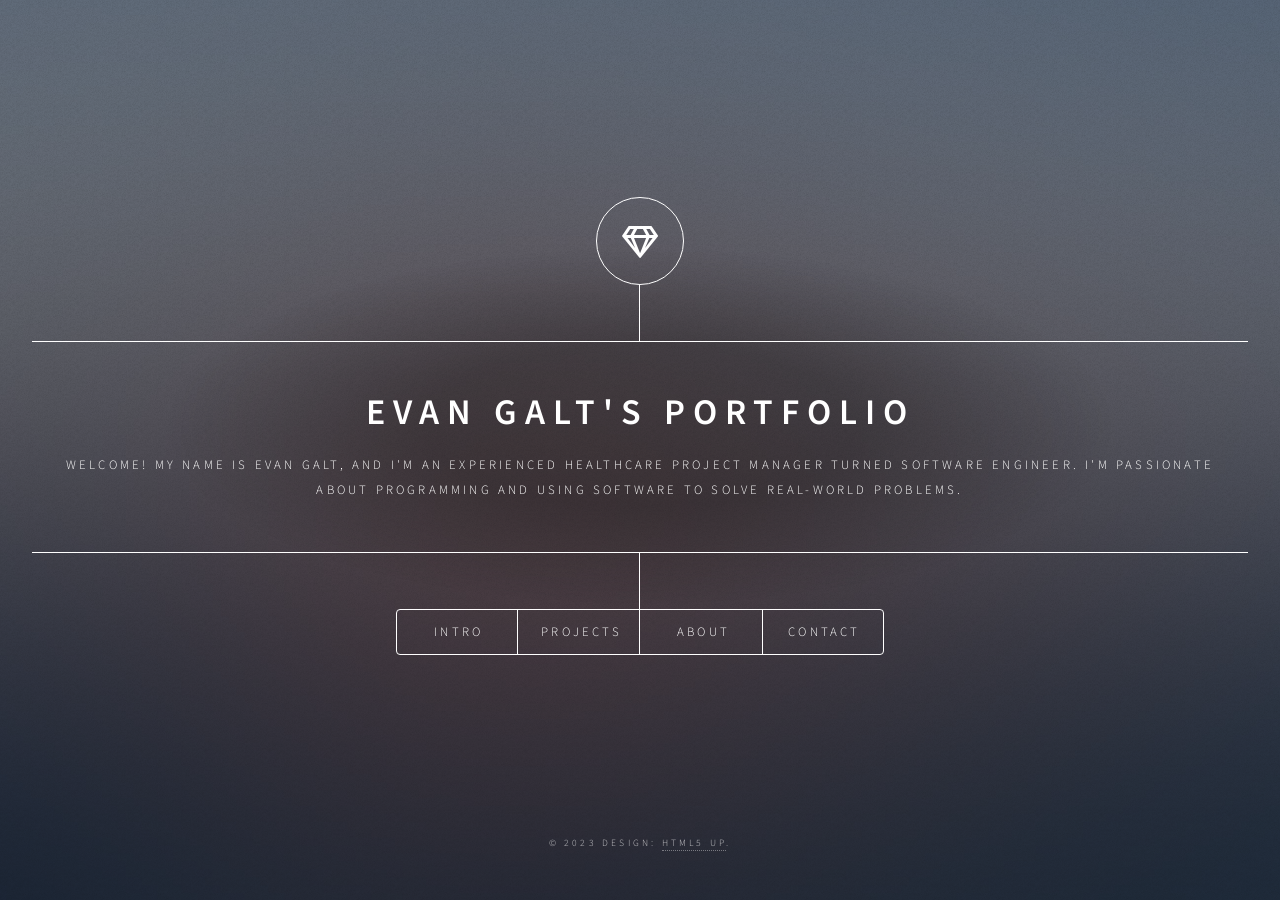
<file: index.html>
<!DOCTYPE HTML>
<!--
	Dimension by HTML5 UP
	html5up.net | @ajlkn
	Free for personal and commercial use under the CCA 3.0 license (html5up.net/license)
-->
<html>
	<head>
		<title>Evan Galt's Portfolio</title>
		<meta charset="utf-8" />
		<meta name="viewport" content="width=device-width, initial-scale=1, user-scalable=no" />
		<link rel="stylesheet" href="assets/css/main.css" />
		<noscript><link rel="stylesheet" href="assets/css/noscript.css" /></noscript>
	</head>
	<body class="is-preload">

		<!-- Wrapper -->
			<div id="wrapper">

				<!-- Header -->
					<header id="header">
						<div class="logo">
							<span class="icon fa-gem"></span>
						</div>
						<div class="content">
							<div class="inner">
								<h1>Evan Galt's Portfolio</h1>
								<p>Welcome! My name is Evan Galt, and I'm an experienced healthcare project manager turned software engineer.  I'm passionate about programming and using software to solve real-world problems.</p>
							</div>
						</div>
						<nav>
							<ul>
								<li><a href="#intro">Intro</a></li>
								<li><a href="#projects">Projects</a></li>
								<li><a href="#about">About</a></li>
								<li><a href="#contact">Contact</a></li>
								<!--<li><a href="#elements">Elements</a></li>-->
							</ul>
						</nav>
					</header>

				<!-- Main -->
					<div id="main">

						<!-- Intro -->
							<article id="intro">
								<h2 class="major">Intro</h2>
								<span class="image main"><img src="images/pic01.jpg" alt="" /></span>
								<p>Aenean ornare velit lacus, ac varius enim ullamcorper eu. Proin aliquam facilisis ante interdum congue. Integer mollis, nisl amet convallis, porttitor magna ullamcorper, amet egestas mauris. Ut magna finibus nisi nec lacinia. Nam maximus erat id euismod egestas. By the way, check out my <a href="#work">awesome work</a>.</p>
								<p>Lorem ipsum dolor sit amet, consectetur adipiscing elit. Duis dapibus rutrum facilisis. Class aptent taciti sociosqu ad litora torquent per conubia nostra, per inceptos himenaeos. Etiam tristique libero eu nibh porttitor fermentum. Nullam venenatis erat id vehicula viverra. Nunc ultrices eros ut ultricies condimentum. Mauris risus lacus, blandit sit amet venenatis non, bibendum vitae dolor. Nunc lorem mauris, fringilla in aliquam at, euismod in lectus. Pellentesque habitant morbi tristique senectus et netus et malesuada fames ac turpis egestas. In non lorem sit amet elit placerat maximus. Pellentesque aliquam maximus risus, vel sed vehicula.</p>
							</article>

						<!-- Work -->
							<article id="projects">
								<h2 class="major">Projects</h2>
								<span class="image main"><img src="images/pic02.jpg" alt="" /></span>
								<p>Here are a few examples of my latest projects. But first, please treat yourself to a bit of happiness and an inspirational message by clicking the corresponding buttons below.</p>
								<button id="animal-photo">Magic happiness generator</button>
							</article>

						<!-- About -->
							<article id="about">
								<h2 class="major">About Evan</h2>
								<span class="image main"><img src="images/evan.jpeg" alt="evan in a suit" /></span>
								<p>I'm a Software Engineer based in Dallas, Texas.  I have extensive project management experience and use that experience to ensure my software solutions stay in scope, on budget, and on time.</p>
								<p>I'm always interested in new opportunities!  Have a great idea for a website but don't have the time to do it yourself? Know that you have a problem a software solution could solve, but you want an expert to do it right the first time?</p>
								<a href="#">Don't be shy: Contact Me!</a>
							</article>

						<!-- Contact -->
							<article id="contact">
								<h2 class="major">Contact</h2>
								<form method="post" action="#">
									<div class="fields">
										<div class="field half">
											<label for="name">Name</label>
											<input type="text" name="name" id="name" />
										</div>
										<div class="field half">
											<label for="email">Email</label>
											<input type="text" name="email" id="email" />
										</div>
										<div class="field">
											<label for="message">Message</label>
											<textarea name="message" id="message" rows="8"></textarea>
										</div>
									</div>
									<ul class="actions">
										<li><input type="submit" value="Send Message" class="primary" /></li>
										<li><input type="reset" value="Reset" /></li>
									</ul>
								</form>
								<ul class="icons">
									<li><a href="https://twitter.com/EvanGalt" class="icon brands fa-twitter"><span class="label">Twitter</span></a></li>
									<li><a href="https://www.facebook.com/egalt/" class="icon brands fa-facebook-f"><span class="label">Facebook</span></a></li>
									<li><a href="https://www.linkedin.com/in/evan-galt/" class="icon brands fa-linkedin"><span class="label">LinkedIn</span></a></li>
									<li><a href="https://github.com/evangalt" class="icon brands fa-github"><span class="label">GitHub</span></a></li>
								</ul>
							</article>

						<!-- Elements -->
							<article id="elements">
								<h2 class="major">Elements</h2>

								<section>
									<h3 class="major">Text</h3>
									<p>This is <b>bold</b> and this is <strong>strong</strong>. This is <i>italic</i> and this is <em>emphasized</em>.
									This is <sup>superscript</sup> text and this is <sub>subscript</sub> text.
									This is <u>underlined</u> and this is code: <code>for (;;) { ... }</code>. Finally, <a href="#">this is a link</a>.</p>
									<hr />
									<h2>Heading Level 2</h2>
									<h3>Heading Level 3</h3>
									<h4>Heading Level 4</h4>
									<h5>Heading Level 5</h5>
									<h6>Heading Level 6</h6>
									<hr />
									<h4>Blockquote</h4>
									<blockquote>Fringilla nisl. Donec accumsan interdum nisi, quis tincidunt felis sagittis eget tempus euismod. Vestibulum ante ipsum primis in faucibus vestibulum. Blandit adipiscing eu felis iaculis volutpat ac adipiscing accumsan faucibus. Vestibulum ante ipsum primis in faucibus lorem ipsum dolor sit amet nullam adipiscing eu felis.</blockquote>
									<h4>Preformatted</h4>
									<pre><code>i = 0;

while (!deck.isInOrder()) {
    print 'Iteration ' + i;
    deck.shuffle();
    i++;
}

print 'It took ' + i + ' iterations to sort the deck.';</code></pre>
								</section>

								<section>
									<h3 class="major">Lists</h3>

									<h4>Unordered</h4>
									<ul>
										<li>Dolor pulvinar etiam.</li>
										<li>Sagittis adipiscing.</li>
										<li>Felis enim feugiat.</li>
									</ul>

									<h4>Alternate</h4>
									<ul class="alt">
										<li>Dolor pulvinar etiam.</li>
										<li>Sagittis adipiscing.</li>
										<li>Felis enim feugiat.</li>
									</ul>

									<h4>Ordered</h4>
									<ol>
										<li>Dolor pulvinar etiam.</li>
										<li>Etiam vel felis viverra.</li>
										<li>Felis enim feugiat.</li>
										<li>Dolor pulvinar etiam.</li>
										<li>Etiam vel felis lorem.</li>
										<li>Felis enim et feugiat.</li>
									</ol>
									<h4>Icons</h4>
									<ul class="icons">
										<li><a href="#" class="icon brands fa-twitter"><span class="label">Twitter</span></a></li>
										<li><a href="#" class="icon brands fa-facebook-f"><span class="label">Facebook</span></a></li>
										<li><a href="#" class="icon brands fa-instagram"><span class="label">Instagram</span></a></li>
										<li><a href="#" class="icon brands fa-github"><span class="label">Github</span></a></li>
									</ul>

									<h4>Actions</h4>
									<ul class="actions">
										<li><a href="#" class="button primary">Default</a></li>
										<li><a href="#" class="button">Default</a></li>
									</ul>
									<ul class="actions stacked">
										<li><a href="#" class="button primary">Default</a></li>
										<li><a href="#" class="button">Default</a></li>
									</ul>
								</section>

								<section>
									<h3 class="major">Table</h3>
									<h4>Default</h4>
									<div class="table-wrapper">
										<table>
											<thead>
												<tr>
													<th>Name</th>
													<th>Description</th>
													<th>Price</th>
												</tr>
											</thead>
											<tbody>
												<tr>
													<td>Item One</td>
													<td>Ante turpis integer aliquet porttitor.</td>
													<td>29.99</td>
												</tr>
												<tr>
													<td>Item Two</td>
													<td>Vis ac commodo adipiscing arcu aliquet.</td>
													<td>19.99</td>
												</tr>
												<tr>
													<td>Item Three</td>
													<td> Morbi faucibus arcu accumsan lorem.</td>
													<td>29.99</td>
												</tr>
												<tr>
													<td>Item Four</td>
													<td>Vitae integer tempus condimentum.</td>
													<td>19.99</td>
												</tr>
												<tr>
													<td>Item Five</td>
													<td>Ante turpis integer aliquet porttitor.</td>
													<td>29.99</td>
												</tr>
											</tbody>
											<tfoot>
												<tr>
													<td colspan="2"></td>
													<td>100.00</td>
												</tr>
											</tfoot>
										</table>
									</div>

									<h4>Alternate</h4>
									<div class="table-wrapper">
										<table class="alt">
											<thead>
												<tr>
													<th>Name</th>
													<th>Description</th>
													<th>Price</th>
												</tr>
											</thead>
											<tbody>
												<tr>
													<td>Item One</td>
													<td>Ante turpis integer aliquet porttitor.</td>
													<td>29.99</td>
												</tr>
												<tr>
													<td>Item Two</td>
													<td>Vis ac commodo adipiscing arcu aliquet.</td>
													<td>19.99</td>
												</tr>
												<tr>
													<td>Item Three</td>
													<td> Morbi faucibus arcu accumsan lorem.</td>
													<td>29.99</td>
												</tr>
												<tr>
													<td>Item Four</td>
													<td>Vitae integer tempus condimentum.</td>
													<td>19.99</td>
												</tr>
												<tr>
													<td>Item Five</td>
													<td>Ante turpis integer aliquet porttitor.</td>
													<td>29.99</td>
												</tr>
											</tbody>
											<tfoot>
												<tr>
													<td colspan="2"></td>
													<td>100.00</td>
												</tr>
											</tfoot>
										</table>
									</div>
								</section>

								<section>
									<h3 class="major">Buttons</h3>
									<ul class="actions">
										<li><a href="#" class="button primary">Primary</a></li>
										<li><a href="#" class="button">Default</a></li>
									</ul>
									<ul class="actions">
										<li><a href="#" class="button">Default</a></li>
										<li><a href="#" class="button small">Small</a></li>
									</ul>
									<ul class="actions">
										<li><a href="#" class="button primary icon solid fa-download">Icon</a></li>
										<li><a href="#" class="button icon solid fa-download">Icon</a></li>
									</ul>
									<ul class="actions">
										<li><span class="button primary disabled">Disabled</span></li>
										<li><span class="button disabled">Disabled</span></li>
									</ul>
								</section>

								<section>
									<h3 class="major">Form</h3>
									<form method="post" action="#">
										<div class="fields">
											<div class="field half">
												<label for="demo-name">Name</label>
												<input type="text" name="demo-name" id="demo-name" value="" placeholder="Jane Doe" />
											</div>
											<div class="field half">
												<label for="demo-email">Email</label>
												<input type="email" name="demo-email" id="demo-email" value="" placeholder="jane@untitled.tld" />
											</div>
											<div class="field">
												<label for="demo-category">Category</label>
												<select name="demo-category" id="demo-category">
													<option value="">-</option>
													<option value="1">Manufacturing</option>
													<option value="1">Shipping</option>
													<option value="1">Administration</option>
													<option value="1">Human Resources</option>
												</select>
											</div>
											<div class="field half">
												<input type="radio" id="demo-priority-low" name="demo-priority" checked>
												<label for="demo-priority-low">Low</label>
											</div>
											<div class="field half">
												<input type="radio" id="demo-priority-high" name="demo-priority">
												<label for="demo-priority-high">High</label>
											</div>
											<div class="field half">
												<input type="checkbox" id="demo-copy" name="demo-copy">
												<label for="demo-copy">Email me a copy</label>
											</div>
											<div class="field half">
												<input type="checkbox" id="demo-human" name="demo-human" checked>
												<label for="demo-human">Not a robot</label>
											</div>
											<div class="field">
												<label for="demo-message">Message</label>
												<textarea name="demo-message" id="demo-message" placeholder="Enter your message" rows="6"></textarea>
											</div>
										</div>
										<ul class="actions">
											<li><input type="submit" value="Send Message" class="primary" /></li>
											<li><input type="reset" value="Reset" /></li>
										</ul>
									</form>
								</section>

							</article>

					</div>

				<!-- Footer -->
					<footer id="footer">
						<p class="copyright">&copy; 2023 Design: <a href="https://html5up.net">HTML5 UP</a>.</p>
					</footer>

			</div>

		<!-- BG -->
			<div id="bg"></div>

		<!-- Scripts -->
			<script src="assets/js/jquery.min.js"></script>
			<script src="assets/js/browser.min.js"></script>
			<script src="assets/js/breakpoints.min.js"></script>
			<script src="assets/js/util.js"></script>
			<script src="assets/js/main.js"></script>

	</body>
</html>
</file>
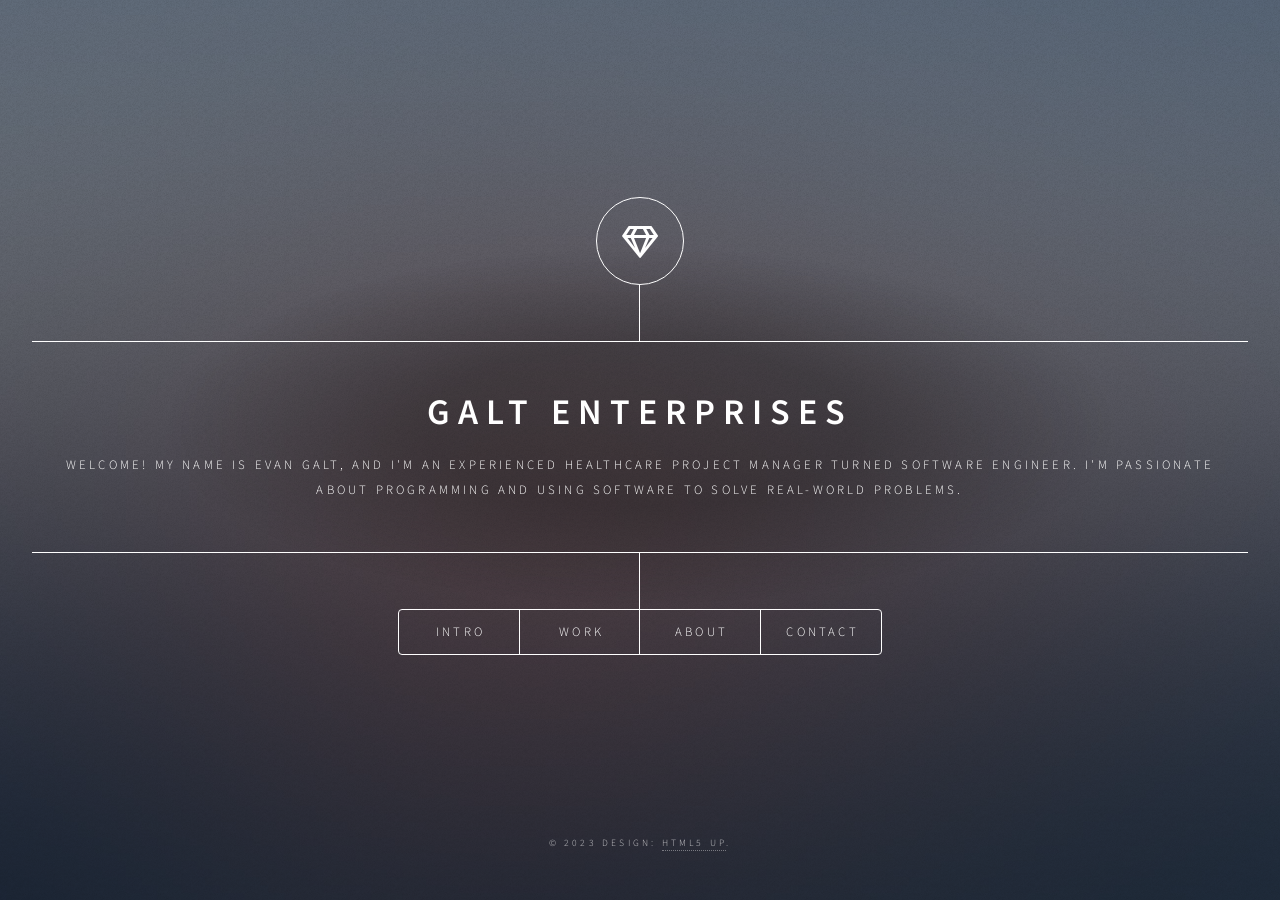
<file: galtPortfolio/index.html>
<!DOCTYPE HTML>
<!--
	Dimension by HTML5 UP
	html5up.net | @ajlkn
	Free for personal and commercial use under the CCA 3.0 license (html5up.net/license)
-->
<html>
	<head>
		<title>Galt Enterprises Portfolio</title>
		<meta charset="utf-8" />
		<meta name="viewport" content="width=device-width, initial-scale=1, user-scalable=no" />
		<link rel="stylesheet" href="assets/css/main.css" />
		<noscript><link rel="stylesheet" href="assets/css/noscript.css" /></noscript>
	</head>
	<body class="is-preload">

		<!-- Wrapper -->
			<div id="wrapper">

				<!-- Header -->
					<header id="header">
						<div class="logo">
							<span class="icon fa-gem"></span>
						</div>
						<div class="content">
							<div class="inner">
								<h1>Galt Enterprises</h1>
								<p>Welcome! My name is Evan Galt, and I'm an experienced healthcare project manager turned software engineer.  I'm passionate about programming and using software to solve real-world problems.</p>
							</div>
						</div>
						<nav>
							<ul>
								<li><a href="#intro">Intro</a></li>
								<li><a href="#work">Work</a></li>
								<li><a href="#about">About</a></li>
								<li><a href="#contact">Contact</a></li>
								<!--<li><a href="#elements">Elements</a></li>-->
							</ul>
						</nav>
					</header>

				<!-- Main -->
					<div id="main">

						<!-- Intro -->
							<article id="intro">
								<h2 class="major">Intro</h2>
								<span class="image main"><img src="images/pic01.jpg" alt="" /></span>
								<p>Aenean ornare velit lacus, ac varius enim ullamcorper eu. Proin aliquam facilisis ante interdum congue. Integer mollis, nisl amet convallis, porttitor magna ullamcorper, amet egestas mauris. Ut magna finibus nisi nec lacinia. Nam maximus erat id euismod egestas. By the way, check out my <a href="#work">awesome work</a>.</p>
								<p>Lorem ipsum dolor sit amet, consectetur adipiscing elit. Duis dapibus rutrum facilisis. Class aptent taciti sociosqu ad litora torquent per conubia nostra, per inceptos himenaeos. Etiam tristique libero eu nibh porttitor fermentum. Nullam venenatis erat id vehicula viverra. Nunc ultrices eros ut ultricies condimentum. Mauris risus lacus, blandit sit amet venenatis non, bibendum vitae dolor. Nunc lorem mauris, fringilla in aliquam at, euismod in lectus. Pellentesque habitant morbi tristique senectus et netus et malesuada fames ac turpis egestas. In non lorem sit amet elit placerat maximus. Pellentesque aliquam maximus risus, vel sed vehicula.</p>
							</article>

						<!-- Work -->
							<article id="work">
								<h2 class="major">Work</h2>
								<span class="image main"><img src="images/pic02.jpg" alt="" /></span>
								<p>Adipiscing magna sed dolor elit. Praesent eleifend dignissim arcu, at eleifend sapien imperdiet ac. Aliquam erat volutpat. Praesent urna nisi, fringila lorem et vehicula lacinia quam. Integer sollicitudin mauris nec lorem luctus ultrices.</p>
								<p>Nullam et orci eu lorem consequat tincidunt vivamus et sagittis libero. Mauris aliquet magna magna sed nunc rhoncus pharetra. Pellentesque condimentum sem. In efficitur ligula tate urna. Maecenas laoreet massa vel lacinia pellentesque lorem ipsum dolor. Nullam et orci eu lorem consequat tincidunt. Vivamus et sagittis libero. Mauris aliquet magna magna sed nunc rhoncus amet feugiat tempus.</p>
							</article>

						<!-- About -->
							<article id="about">
								<h2 class="major">About Evan</h2>
								<span class="image main"><img src="images/evan.jpeg" alt="evan in a suit" /></span>
								<p>I'm a Software Engineer based in Dallas, Texas.  I have extensive project management experience and use that experience to ensure my software solutions stay in scope, on budget, and on time.</p>
								<p>I'm always interested in new opportunities!  Have a great idea for a website but don't have the time to do it yourself? Know that you have a problem a software solution could solve, but you want an expert to do it right the first time?</p>
								<a href="#">Don't be shy: Contact Me!</a>
							</article>

						<!-- Contact -->
							<article id="contact">
								<h2 class="major">Contact</h2>
								<form method="post" action="#">
									<div class="fields">
										<div class="field half">
											<label for="name">Name</label>
											<input type="text" name="name" id="name" />
										</div>
										<div class="field half">
											<label for="email">Email</label>
											<input type="text" name="email" id="email" />
										</div>
										<div class="field">
											<label for="message">Message</label>
											<textarea name="message" id="message" rows="8"></textarea>
										</div>
									</div>
									<ul class="actions">
										<li><input type="submit" value="Send Message" class="primary" /></li>
										<li><input type="reset" value="Reset" /></li>
									</ul>
								</form>
								<ul class="icons">
									<li><a href="https://twitter.com/EvanGalt" class="icon brands fa-twitter"><span class="label">Twitter</span></a></li>
									<li><a href="https://www.facebook.com/egalt/" class="icon brands fa-facebook-f"><span class="label">Facebook</span></a></li>
									<li><a href="https://www.linkedin.com/in/evan-galt-mha-a0a07717/" class="icon brands fa-linkedin"><span class="label">LinkedIn</span></a></li>
									<li><a href="https://github.com/evangalt" class="icon brands fa-github"><span class="label">GitHub</span></a></li>
								</ul>
							</article>

						<!-- Elements -->
							<article id="elements">
								<h2 class="major">Elements</h2>

								<section>
									<h3 class="major">Text</h3>
									<p>This is <b>bold</b> and this is <strong>strong</strong>. This is <i>italic</i> and this is <em>emphasized</em>.
									This is <sup>superscript</sup> text and this is <sub>subscript</sub> text.
									This is <u>underlined</u> and this is code: <code>for (;;) { ... }</code>. Finally, <a href="#">this is a link</a>.</p>
									<hr />
									<h2>Heading Level 2</h2>
									<h3>Heading Level 3</h3>
									<h4>Heading Level 4</h4>
									<h5>Heading Level 5</h5>
									<h6>Heading Level 6</h6>
									<hr />
									<h4>Blockquote</h4>
									<blockquote>Fringilla nisl. Donec accumsan interdum nisi, quis tincidunt felis sagittis eget tempus euismod. Vestibulum ante ipsum primis in faucibus vestibulum. Blandit adipiscing eu felis iaculis volutpat ac adipiscing accumsan faucibus. Vestibulum ante ipsum primis in faucibus lorem ipsum dolor sit amet nullam adipiscing eu felis.</blockquote>
									<h4>Preformatted</h4>
									<pre><code>i = 0;

while (!deck.isInOrder()) {
    print 'Iteration ' + i;
    deck.shuffle();
    i++;
}

print 'It took ' + i + ' iterations to sort the deck.';</code></pre>
								</section>

								<section>
									<h3 class="major">Lists</h3>

									<h4>Unordered</h4>
									<ul>
										<li>Dolor pulvinar etiam.</li>
										<li>Sagittis adipiscing.</li>
										<li>Felis enim feugiat.</li>
									</ul>

									<h4>Alternate</h4>
									<ul class="alt">
										<li>Dolor pulvinar etiam.</li>
										<li>Sagittis adipiscing.</li>
										<li>Felis enim feugiat.</li>
									</ul>

									<h4>Ordered</h4>
									<ol>
										<li>Dolor pulvinar etiam.</li>
										<li>Etiam vel felis viverra.</li>
										<li>Felis enim feugiat.</li>
										<li>Dolor pulvinar etiam.</li>
										<li>Etiam vel felis lorem.</li>
										<li>Felis enim et feugiat.</li>
									</ol>
									<h4>Icons</h4>
									<ul class="icons">
										<li><a href="#" class="icon brands fa-twitter"><span class="label">Twitter</span></a></li>
										<li><a href="#" class="icon brands fa-facebook-f"><span class="label">Facebook</span></a></li>
										<li><a href="#" class="icon brands fa-instagram"><span class="label">Instagram</span></a></li>
										<li><a href="#" class="icon brands fa-github"><span class="label">Github</span></a></li>
									</ul>

									<h4>Actions</h4>
									<ul class="actions">
										<li><a href="#" class="button primary">Default</a></li>
										<li><a href="#" class="button">Default</a></li>
									</ul>
									<ul class="actions stacked">
										<li><a href="#" class="button primary">Default</a></li>
										<li><a href="#" class="button">Default</a></li>
									</ul>
								</section>

								<section>
									<h3 class="major">Table</h3>
									<h4>Default</h4>
									<div class="table-wrapper">
										<table>
											<thead>
												<tr>
													<th>Name</th>
													<th>Description</th>
													<th>Price</th>
												</tr>
											</thead>
											<tbody>
												<tr>
													<td>Item One</td>
													<td>Ante turpis integer aliquet porttitor.</td>
													<td>29.99</td>
												</tr>
												<tr>
													<td>Item Two</td>
													<td>Vis ac commodo adipiscing arcu aliquet.</td>
													<td>19.99</td>
												</tr>
												<tr>
													<td>Item Three</td>
													<td> Morbi faucibus arcu accumsan lorem.</td>
													<td>29.99</td>
												</tr>
												<tr>
													<td>Item Four</td>
													<td>Vitae integer tempus condimentum.</td>
													<td>19.99</td>
												</tr>
												<tr>
													<td>Item Five</td>
													<td>Ante turpis integer aliquet porttitor.</td>
													<td>29.99</td>
												</tr>
											</tbody>
											<tfoot>
												<tr>
													<td colspan="2"></td>
													<td>100.00</td>
												</tr>
											</tfoot>
										</table>
									</div>

									<h4>Alternate</h4>
									<div class="table-wrapper">
										<table class="alt">
											<thead>
												<tr>
													<th>Name</th>
													<th>Description</th>
													<th>Price</th>
												</tr>
											</thead>
											<tbody>
												<tr>
													<td>Item One</td>
													<td>Ante turpis integer aliquet porttitor.</td>
													<td>29.99</td>
												</tr>
												<tr>
													<td>Item Two</td>
													<td>Vis ac commodo adipiscing arcu aliquet.</td>
													<td>19.99</td>
												</tr>
												<tr>
													<td>Item Three</td>
													<td> Morbi faucibus arcu accumsan lorem.</td>
													<td>29.99</td>
												</tr>
												<tr>
													<td>Item Four</td>
													<td>Vitae integer tempus condimentum.</td>
													<td>19.99</td>
												</tr>
												<tr>
													<td>Item Five</td>
													<td>Ante turpis integer aliquet porttitor.</td>
													<td>29.99</td>
												</tr>
											</tbody>
											<tfoot>
												<tr>
													<td colspan="2"></td>
													<td>100.00</td>
												</tr>
											</tfoot>
										</table>
									</div>
								</section>

								<section>
									<h3 class="major">Buttons</h3>
									<ul class="actions">
										<li><a href="#" class="button primary">Primary</a></li>
										<li><a href="#" class="button">Default</a></li>
									</ul>
									<ul class="actions">
										<li><a href="#" class="button">Default</a></li>
										<li><a href="#" class="button small">Small</a></li>
									</ul>
									<ul class="actions">
										<li><a href="#" class="button primary icon solid fa-download">Icon</a></li>
										<li><a href="#" class="button icon solid fa-download">Icon</a></li>
									</ul>
									<ul class="actions">
										<li><span class="button primary disabled">Disabled</span></li>
										<li><span class="button disabled">Disabled</span></li>
									</ul>
								</section>

								<section>
									<h3 class="major">Form</h3>
									<form method="post" action="#">
										<div class="fields">
											<div class="field half">
												<label for="demo-name">Name</label>
												<input type="text" name="demo-name" id="demo-name" value="" placeholder="Jane Doe" />
											</div>
											<div class="field half">
												<label for="demo-email">Email</label>
												<input type="email" name="demo-email" id="demo-email" value="" placeholder="jane@untitled.tld" />
											</div>
											<div class="field">
												<label for="demo-category">Category</label>
												<select name="demo-category" id="demo-category">
													<option value="">-</option>
													<option value="1">Manufacturing</option>
													<option value="1">Shipping</option>
													<option value="1">Administration</option>
													<option value="1">Human Resources</option>
												</select>
											</div>
											<div class="field half">
												<input type="radio" id="demo-priority-low" name="demo-priority" checked>
												<label for="demo-priority-low">Low</label>
											</div>
											<div class="field half">
												<input type="radio" id="demo-priority-high" name="demo-priority">
												<label for="demo-priority-high">High</label>
											</div>
											<div class="field half">
												<input type="checkbox" id="demo-copy" name="demo-copy">
												<label for="demo-copy">Email me a copy</label>
											</div>
											<div class="field half">
												<input type="checkbox" id="demo-human" name="demo-human" checked>
												<label for="demo-human">Not a robot</label>
											</div>
											<div class="field">
												<label for="demo-message">Message</label>
												<textarea name="demo-message" id="demo-message" placeholder="Enter your message" rows="6"></textarea>
											</div>
										</div>
										<ul class="actions">
											<li><input type="submit" value="Send Message" class="primary" /></li>
											<li><input type="reset" value="Reset" /></li>
										</ul>
									</form>
								</section>

							</article>

					</div>

				<!-- Footer -->
					<footer id="footer">
						<p class="copyright">&copy; 2023 Design: <a href="https://html5up.net">HTML5 UP</a>.</p>
					</footer>

			</div>

		<!-- BG -->
			<div id="bg"></div>

		<!-- Scripts -->
			<script src="assets/js/jquery.min.js"></script>
			<script src="assets/js/browser.min.js"></script>
			<script src="assets/js/breakpoints.min.js"></script>
			<script src="assets/js/util.js"></script>
			<script src="assets/js/main.js"></script>

	</body>
</html>
</file>
<file: assets/css/noscript.css>
/*
	Dimension by HTML5 UP
	html5up.net | @ajlkn
	Free for personal and commercial use under the CCA 3.0 license (html5up.net/license)
*/

/* BG */

	body.is-preload #bg:before {
		background-color: transparent;
	}

/* Header */

	body.is-preload #header {
		-moz-filter: none;
		-webkit-filter: none;
		-ms-filter: none;
		filter: none;
	}

		body.is-preload #header > * {
			opacity: 1;
		}

		body.is-preload #header .content .inner {
			max-height: none;
			padding: 3rem 2rem;
			opacity: 1;
		}

/* Main */

	#main article {
		opacity: 1;
		margin: 4rem 0 0 0;
	}
</file>
<file: galtPortfolio/assets/css/noscript.css>
/*
	Dimension by HTML5 UP
	html5up.net | @ajlkn
	Free for personal and commercial use under the CCA 3.0 license (html5up.net/license)
*/

/* BG */

	body.is-preload #bg:before {
		background-color: transparent;
	}

/* Header */

	body.is-preload #header {
		-moz-filter: none;
		-webkit-filter: none;
		-ms-filter: none;
		filter: none;
	}

		body.is-preload #header > * {
			opacity: 1;
		}

		body.is-preload #header .content .inner {
			max-height: none;
			padding: 3rem 2rem;
			opacity: 1;
		}

/* Main */

	#main article {
		opacity: 1;
		margin: 4rem 0 0 0;
	}
</file>
<file: assets/css/main.css>
@import url(fontawesome-all.min.css);
@import url("https://fonts.googleapis.com/css?family=Source+Sans+Pro:300italic,600italic,300,600");

/*
	Dimension by HTML5 UP
	html5up.net | @ajlkn
	Free for personal and commercial use under the CCA 3.0 license (html5up.net/license)
*/

html, body, div, span, applet, object,
iframe, h1, h2, h3, h4, h5, h6, p, blockquote,
pre, a, abbr, acronym, address, big, cite,
code, del, dfn, em, img, ins, kbd, q, s, samp,
small, strike, strong, sub, sup, tt, var, b,
u, i, center, dl, dt, dd, ol, ul, li, fieldset,
form, label, legend, table, caption, tbody,
tfoot, thead, tr, th, td, article, aside,
canvas, details, embed, figure, figcaption,
footer, header, hgroup, menu, nav, output, ruby,
section, summary, time, mark, audio, video {
	margin: 0;
	padding: 0;
	border: 0;
	font-size: 100%;
	font: inherit;
	vertical-align: baseline;}

article, aside, details, figcaption, figure,
footer, header, hgroup, menu, nav, section {
	display: block;}

body {
	line-height: 1;
}

ol, ul {
	list-style: none;
}

blockquote, q {
	quotes: none;
}

	blockquote:before, blockquote:after, q:before, q:after {
		content: '';
		content: none;
	}

table {
	border-collapse: collapse;
	border-spacing: 0;
}

body {
	-webkit-text-size-adjust: none;
}

mark {
	background-color: transparent;
	color: inherit;
}

input::-moz-focus-inner {
	border: 0;
	padding: 0;
}

input, select, textarea {
	-moz-appearance: none;
	-webkit-appearance: none;
	-ms-appearance: none;
	appearance: none;
}

/* Basic */

	@-ms-viewport {
		width: device-width;
	}

	@media screen and (max-width: 480px) {

		html, body {
			min-width: 320px;
		}

	}

	html {
		box-sizing: border-box;
	}

	*, *:before, *:after {
		box-sizing: inherit;
	}

	body {
		background: #1b1f22;
	}

		body.is-preload *, body.is-preload *:before, body.is-preload *:after {
			-moz-animation: none !important;
			-webkit-animation: none !important;
			-ms-animation: none !important;
			animation: none !important;
			-moz-transition: none !important;
			-webkit-transition: none !important;
			-ms-transition: none !important;
			transition: none !important;
		}

/* Type */

	html {
		font-size: 16pt;
	}

		@media screen and (max-width: 1680px) {

			html {
				font-size: 12pt;
			}

		}

		@media screen and (max-width: 736px) {

			html {
				font-size: 11pt;
			}

		}

		@media screen and (max-width: 360px) {

			html {
				font-size: 10pt;
			}

		}

	body, input, select, textarea {
		color: #ffffff;
		font-family: "Source Sans Pro", sans-serif;
		font-weight: 300;
		font-size: 1rem;
		line-height: 1.65;
	}

	a {
		-moz-transition: color 0.2s ease-in-out, background-color 0.2s ease-in-out, border-bottom-color 0.2s ease-in-out;
		-webkit-transition: color 0.2s ease-in-out, background-color 0.2s ease-in-out, border-bottom-color 0.2s ease-in-out;
		-ms-transition: color 0.2s ease-in-out, background-color 0.2s ease-in-out, border-bottom-color 0.2s ease-in-out;
		transition: color 0.2s ease-in-out, background-color 0.2s ease-in-out, border-bottom-color 0.2s ease-in-out;
		border-bottom: dotted 1px rgba(255, 255, 255, 0.5);
		text-decoration: none;
		color: inherit;
	}

		a:hover {
			border-bottom-color: transparent;
		}

	strong, b {
		color: #ffffff;
		font-weight: 600;
	}

	em, i {
		font-style: italic;
	}

	p {
		margin: 0 0 2rem 0;
	}

	h1, h2, h3, h4, h5, h6 {
		color: #ffffff;
		font-weight: 600;
		line-height: 1.5;
		margin: 0 0 1rem 0;
		text-transform: uppercase;
		letter-spacing: 0.2rem;
	}

		h1 a, h2 a, h3 a, h4 a, h5 a, h6 a {
			color: inherit;
			text-decoration: none;
		}

		h1.major, h2.major, h3.major, h4.major, h5.major, h6.major {
			border-bottom: solid 1px #ffffff;
			width: -moz-max-content;
			width: -webkit-max-content;
			width: -ms-max-content;
			width: max-content;
			padding-bottom: 0.5rem;
			margin: 0 0 2rem 0;
		}

	h1 {
		font-size: 2.25rem;
		line-height: 1.3;
		letter-spacing: 0.5rem;
	}

	h2 {
		font-size: 1.5rem;
		line-height: 1.4;
		letter-spacing: 0.5rem;
	}

	h3 {
		font-size: 1rem;
	}

	h4 {
		font-size: 0.8rem;
	}

	h5 {
		font-size: 0.7rem;
	}

	h6 {
		font-size: 0.6rem;
	}

	@media screen and (max-width: 736px) {

		h1 {
			font-size: 1.75rem;
			line-height: 1.4;
		}

		h2 {
			font-size: 1.25em;
			line-height: 1.5;
		}

	}

	sub {
		font-size: 0.8rem;
		position: relative;
		top: 0.5rem;
	}

	sup {
		font-size: 0.8rem;
		position: relative;
		top: -0.5rem;
	}

	blockquote {
		border-left: solid 4px #ffffff;
		font-style: italic;
		margin: 0 0 2rem 0;
		padding: 0.5rem 0 0.5rem 2rem;
	}

	code {
		background: rgba(255, 255, 255, 0.075);
		border-radius: 4px;
		font-family: "Courier New", monospace;
		font-size: 0.9rem;
		margin: 0 0.25rem;
		padding: 0.25rem 0.65rem;
	}

	pre {
		-webkit-overflow-scrolling: touch;
		font-family: "Courier New", monospace;
		font-size: 0.9rem;
		margin: 0 0 2rem 0;
	}

		pre code {
			display: block;
			line-height: 1.75;
			padding: 1rem 1.5rem;
			overflow-x: auto;
		}

	hr {
		border: 0;
		border-bottom: solid 1px #ffffff;
		margin: 2.75rem 0;
	}

	.align-left {
		text-align: left;
	}

	.align-center {
		text-align: center;
	}

	.align-right {
		text-align: right;
	}

/* Form */

	form {
		margin: 0 0 2rem 0;
	}

		form > :last-child {
			margin-bottom: 0;
		}

		form > .fields {
			display: -moz-flex;
			display: -webkit-flex;
			display: -ms-flex;
			display: flex;
			-moz-flex-wrap: wrap;
			-webkit-flex-wrap: wrap;
			-ms-flex-wrap: wrap;
			flex-wrap: wrap;
			width: calc(100% + 3rem);
			margin: -1.5rem 0 2rem -1.5rem;
		}

			form > .fields > .field {
				-moz-flex-grow: 0;
				-webkit-flex-grow: 0;
				-ms-flex-grow: 0;
				flex-grow: 0;
				-moz-flex-shrink: 0;
				-webkit-flex-shrink: 0;
				-ms-flex-shrink: 0;
				flex-shrink: 0;
				padding: 1.5rem 0 0 1.5rem;
				width: calc(100% - 1.5rem);
			}

				form > .fields > .field.half {
					width: calc(50% - 0.75rem);
				}

				form > .fields > .field.third {
					width: calc(100%/3 - 0.5rem);
				}

				form > .fields > .field.quarter {
					width: calc(25% - 0.375rem);
				}

		@media screen and (max-width: 480px) {

			form > .fields {
				width: calc(100% + 3rem);
				margin: -1.5rem 0 2rem -1.5rem;
			}

				form > .fields > .field {
					padding: 1.5rem 0 0 1.5rem;
					width: calc(100% - 1.5rem);
				}

					form > .fields > .field.half {
						width: calc(100% - 1.5rem);
					}

					form > .fields > .field.third {
						width: calc(100% - 1.5rem);
					}

					form > .fields > .field.quarter {
						width: calc(100% - 1.5rem);
					}

		}

	label {
		color: #ffffff;
		display: block;
		font-size: 0.8rem;
		font-weight: 300;
		letter-spacing: 0.2rem;
		line-height: 1.5;
		margin: 0 0 1rem 0;
		text-transform: uppercase;
	}

	input[type="text"],
	input[type="password"],
	input[type="email"],
	input[type="tel"],
	select,
	textarea {
		-moz-appearance: none;
		-webkit-appearance: none;
		-ms-appearance: none;
		appearance: none;
		-moz-transition: border-color 0.2s ease-in-out, box-shadow 0.2s ease-in-out, background-color 0.2s ease-in-out;
		-webkit-transition: border-color 0.2s ease-in-out, box-shadow 0.2s ease-in-out, background-color 0.2s ease-in-out;
		-ms-transition: border-color 0.2s ease-in-out, box-shadow 0.2s ease-in-out, background-color 0.2s ease-in-out;
		transition: border-color 0.2s ease-in-out, box-shadow 0.2s ease-in-out, background-color 0.2s ease-in-out;
		background-color: transparent;
		border-radius: 4px;
		border: solid 1px #ffffff;
		color: inherit;
		display: block;
		outline: 0;
		padding: 0 1rem;
		text-decoration: none;
		width: 100%;
	}

		input[type="text"]:invalid,
		input[type="password"]:invalid,
		input[type="email"]:invalid,
		input[type="tel"]:invalid,
		select:invalid,
		textarea:invalid {
			box-shadow: none;
		}

		input[type="text"]:focus,
		input[type="password"]:focus,
		input[type="email"]:focus,
		input[type="tel"]:focus,
		select:focus,
		textarea:focus {
			background: rgba(255, 255, 255, 0.075);
			border-color: #ffffff;
			box-shadow: 0 0 0 1px #ffffff;
		}

	select {
		background-image: url("data:image/svg+xml;charset=utf8,%3Csvg xmlns='http://www.w3.org/2000/svg' width='40' height='40' preserveAspectRatio='none' viewBox='0 0 40 40'%3E%3Cpath d='M9.4,12.3l10.4,10.4l10.4-10.4c0.2-0.2,0.5-0.4,0.9-0.4c0.3,0,0.6,0.1,0.9,0.4l3.3,3.3c0.2,0.2,0.4,0.5,0.4,0.9 c0,0.4-0.1,0.6-0.4,0.9L20.7,31.9c-0.2,0.2-0.5,0.4-0.9,0.4c-0.3,0-0.6-0.1-0.9-0.4L4.3,17.3c-0.2-0.2-0.4-0.5-0.4-0.9 c0-0.4,0.1-0.6,0.4-0.9l3.3-3.3c0.2-0.2,0.5-0.4,0.9-0.4S9.1,12.1,9.4,12.3z' fill='%23ffffff' /%3E%3C/svg%3E");
		background-size: 1.25rem;
		background-repeat: no-repeat;
		background-position: calc(100% - 1rem) center;
		height: 2.75rem;
		padding-right: 2.75rem;
		text-overflow: ellipsis;
	}

		select option {
			color: #ffffff;
			background: #1b1f22;
		}

		select:focus::-ms-value {
			background-color: transparent;
		}

		select::-ms-expand {
			display: none;
		}

	input[type="text"],
	input[type="password"],
	input[type="email"],
	select {
		height: 2.75rem;
	}

	textarea {
		padding: 0.75rem 1rem;
	}

	input[type="checkbox"],
	input[type="radio"] {
		-moz-appearance: none;
		-webkit-appearance: none;
		-ms-appearance: none;
		appearance: none;
		display: block;
		float: left;
		margin-right: -2rem;
		opacity: 0;
		width: 1rem;
		z-index: -1;
	}

		input[type="checkbox"] + label,
		input[type="radio"] + label {
			text-decoration: none;
			-moz-user-select: none;
			-webkit-user-select: none;
			-ms-user-select: none;
			user-select: none;
			color: #ffffff;
			cursor: pointer;
			display: inline-block;
			font-size: 0.8rem;
			font-weight: 300;
			margin: 0 0 0.5rem 0;
			padding-left: 2.65rem;
			padding-right: 0.75rem;
			position: relative;
		}

			input[type="checkbox"] + label:before,
			input[type="radio"] + label:before {
				-moz-osx-font-smoothing: grayscale;
				-webkit-font-smoothing: antialiased;
				display: inline-block;
				font-style: normal;
				font-variant: normal;
				text-rendering: auto;
				line-height: 1;
				text-transform: none !important;
				font-family: 'Font Awesome 5 Free';
				font-weight: 900;
			}

			input[type="checkbox"] + label:before,
			input[type="radio"] + label:before {
				-moz-transition: border-color 0.2s ease-in-out, box-shadow 0.2s ease-in-out, background-color 0.2s ease-in-out;
				-webkit-transition: border-color 0.2s ease-in-out, box-shadow 0.2s ease-in-out, background-color 0.2s ease-in-out;
				-ms-transition: border-color 0.2s ease-in-out, box-shadow 0.2s ease-in-out, background-color 0.2s ease-in-out;
				transition: border-color 0.2s ease-in-out, box-shadow 0.2s ease-in-out, background-color 0.2s ease-in-out;
				border-radius: 4px;
				border: solid 1px #ffffff;
				content: '';
				display: inline-block;
				height: 1.65rem;
				left: 0;
				line-height: 1.65rem;
				position: absolute;
				text-align: center;
				top: -0.15rem;
				width: 1.65rem;
			}

		input[type="checkbox"]:checked + label:before,
		input[type="radio"]:checked + label:before {
			background: #ffffff !important;
			border-color: #ffffff !important;
			color: #1b1f22;
			content: '\f00c';
		}

		input[type="checkbox"]:focus + label:before,
		input[type="radio"]:focus + label:before {
			background: rgba(255, 255, 255, 0.075);
			border-color: #ffffff;
			box-shadow: 0 0 0 1px #ffffff;
		}

	input[type="checkbox"] + label:before {
		border-radius: 4px;
	}

	input[type="radio"] + label:before {
		border-radius: 100%;
	}

	::-webkit-input-placeholder {
		color: rgba(255, 255, 255, 0.5) !important;
		opacity: 1.0;
	}

	:-moz-placeholder {
		color: rgba(255, 255, 255, 0.5) !important;
		opacity: 1.0;
	}

	::-moz-placeholder {
		color: rgba(255, 255, 255, 0.5) !important;
		opacity: 1.0;
	}

	:-ms-input-placeholder {
		color: rgba(255, 255, 255, 0.5) !important;
		opacity: 1.0;
	}

	.formerize-placeholder {
		color: rgba(255, 255, 255, 0.5) !important;
		opacity: 1.0;
	}

/* Box */

	.box {
		border-radius: 4px;
		border: solid 1px #ffffff;
		margin-bottom: 2rem;
		padding: 1.5em;
	}

		.box > :last-child,
		.box > :last-child > :last-child,
		.box > :last-child > :last-child > :last-child {
			margin-bottom: 0;
		}

		.box.alt {
			border: 0;
			border-radius: 0;
			padding: 0;
		}

/* Icon */

	.icon {
		text-decoration: none;
		border-bottom: none;
		position: relative;
	}

		.icon:before {
			-moz-osx-font-smoothing: grayscale;
			-webkit-font-smoothing: antialiased;
			display: inline-block;
			font-style: normal;
			font-variant: normal;
			text-rendering: auto;
			line-height: 1;
			text-transform: none !important;
			font-family: 'Font Awesome 5 Free';
			font-weight: 400;
		}

		.icon > .label {
			display: none;
		}

		.icon:before {
			line-height: inherit;
		}

		.icon.solid:before {
			font-weight: 900;
		}

		.icon.brands:before {
			font-family: 'Font Awesome 5 Brands';
		}

/* Image */

	.image {
		border-radius: 4px;
		border: 0;
		display: inline-block;
		position: relative;
		margin: 0 auto;
  		max-width: 100%;
	}

		.image:before {
			pointer-events: none;
			background-image: url("../../images/overlay.png");
			background-color: rgba(19, 21, 25, 0.5);
			border-radius: 4px;
			content: '';
			display: block;
			height: 100%;
			left: 0;
			opacity: 0.5;
			position: absolute;
			top: 0;
			width: 100%;
		}

		.image img {
			border-radius: 4px;
			display: block;
		}

		.image.left, .image.right {
			max-width: 40%;
		}

			.image.left img, .image.right img {
				width: 100%;
			}

		.image.left {
			float: left;
			padding: 0 1.5em 1em 0;
			top: 0.25em;
		}

		.image.right {
			float: right;
			padding: 0 0 1em 1.5em;
			top: 0.25em;
		}

		.image.fit {
			display: block;
			margin: 0 0 2rem 0;
			width: 100%;
		}

			.image.fit img {
				width: 100%;
			}

		.image.main {
			display: block;
			margin: 2.5rem auto;
			width: 50%;
			text-align: center;
		}

			.image.main img {
				width: 100%;
			}

		@media screen and (max-width: 736px) {

			.image.main {
				margin: 2rem 0;
			}

		}

		@media screen and (max-width: 480px) {

			.image.main {
				margin: 1.5rem 0;
			}

		}

/* List */

	ol {
		list-style: decimal;
		margin: 0 0 2rem 0;
		padding-left: 1.25em;
	}

		ol li {
			padding-left: 0.25em;
		}

	ul {
		list-style: disc;
		margin: 0 0 2rem 0;
		padding-left: 1em;
	}

		ul li {
			padding-left: 0.5em;
		}

		ul.alt {
			list-style: none;
			padding-left: 0;
		}

			ul.alt li {
				border-top: solid 1px #ffffff;
				padding: 0.5em 0;
			}

				ul.alt li:first-child {
					border-top: 0;
					padding-top: 0;
				}

	dl {
		margin: 0 0 2rem 0;
	}

		dl dt {
			display: block;
			font-weight: 600;
			margin: 0 0 1rem 0;
		}

		dl dd {
			margin-left: 2rem;
		}

/* Actions */

	ul.actions {
		display: -moz-flex;
		display: -webkit-flex;
		display: -ms-flex;
		display: flex;
		cursor: default;
		list-style: none;
		margin-left: -1rem;
		padding-left: 0;
	}

		ul.actions li {
			padding: 0 0 0 1rem;
			vertical-align: middle;
		}

		ul.actions.special {
			-moz-justify-content: center;
			-webkit-justify-content: center;
			-ms-justify-content: center;
			justify-content: center;
			width: 100%;
			margin-left: 0;
		}

			ul.actions.special li:first-child {
				padding-left: 0;
			}

		ul.actions.stacked {
			-moz-flex-direction: column;
			-webkit-flex-direction: column;
			-ms-flex-direction: column;
			flex-direction: column;
			margin-left: 0;
		}

			ul.actions.stacked li {
				padding: 1.3rem 0 0 0;
			}

				ul.actions.stacked li:first-child {
					padding-top: 0;
				}

		ul.actions.fit {
			width: calc(100% + 1rem);
		}

			ul.actions.fit li {
				-moz-flex-grow: 1;
				-webkit-flex-grow: 1;
				-ms-flex-grow: 1;
				flex-grow: 1;
				-moz-flex-shrink: 1;
				-webkit-flex-shrink: 1;
				-ms-flex-shrink: 1;
				flex-shrink: 1;
				width: 100%;
			}

				ul.actions.fit li > * {
					width: 100%;
				}

			ul.actions.fit.stacked {
				width: 100%;
			}

		@media screen and (max-width: 480px) {

			ul.actions:not(.fixed) {
				-moz-flex-direction: column;
				-webkit-flex-direction: column;
				-ms-flex-direction: column;
				flex-direction: column;
				margin-left: 0;
				width: 100% !important;
			}

				ul.actions:not(.fixed) li {
					-moz-flex-grow: 1;
					-webkit-flex-grow: 1;
					-ms-flex-grow: 1;
					flex-grow: 1;
					-moz-flex-shrink: 1;
					-webkit-flex-shrink: 1;
					-ms-flex-shrink: 1;
					flex-shrink: 1;
					padding: 1rem 0 0 0;
					text-align: center;
					width: 100%;
				}

					ul.actions:not(.fixed) li > * {
						width: 100%;
					}

					ul.actions:not(.fixed) li:first-child {
						padding-top: 0;
					}

					ul.actions:not(.fixed) li input[type="submit"],
					ul.actions:not(.fixed) li input[type="reset"],
					ul.actions:not(.fixed) li input[type="button"],
					ul.actions:not(.fixed) li button,
					ul.actions:not(.fixed) li .button {
						width: 100%;
					}

						ul.actions:not(.fixed) li input[type="submit"].icon:before,
						ul.actions:not(.fixed) li input[type="reset"].icon:before,
						ul.actions:not(.fixed) li input[type="button"].icon:before,
						ul.actions:not(.fixed) li button.icon:before,
						ul.actions:not(.fixed) li .button.icon:before {
							margin-left: -0.5em;
						}

		}

/* Icons */

	ul.icons {
		cursor: default;
		list-style: none;
		padding-left: 0;
	}

		ul.icons li {
			display: inline-block;
			padding: 0 0.75em 0 0;
		}

			ul.icons li:last-child {
				padding-right: 0;
			}

			ul.icons li a {
				border-radius: 100%;
				box-shadow: inset 0 0 0 1px #ffffff;
				display: inline-block;
				height: 2.25rem;
				line-height: 2.25rem;
				text-align: center;
				width: 2.25rem;
			}

				ul.icons li a:hover {
					background-color: rgba(255, 255, 255, 0.075);
				}

				ul.icons li a:active {
					background-color: rgba(255, 255, 255, 0.175);
				}

/* Table */

	.table-wrapper {
		-webkit-overflow-scrolling: touch;
		overflow-x: auto;
	}

	table {
		margin: 0 0 2rem 0;
		width: 100%;
	}

		table tbody tr {
			border: solid 1px #ffffff;
			border-left: 0;
			border-right: 0;
		}

			table tbody tr:nth-child(2n + 1) {
				background-color: rgba(255, 255, 255, 0.075);
			}

		table td {
			padding: 0.75em 0.75em;
		}

		table th {
			color: #ffffff;
			font-size: 0.9em;
			font-weight: 600;
			padding: 0 0.75em 0.75em 0.75em;
			text-align: left;
		}

		table thead {
			border-bottom: solid 2px #ffffff;
		}

		table tfoot {
			border-top: solid 2px #ffffff;
		}

		table.alt {
			border-collapse: separate;
		}

			table.alt tbody tr td {
				border: solid 1px #ffffff;
				border-left-width: 0;
				border-top-width: 0;
			}

				table.alt tbody tr td:first-child {
					border-left-width: 1px;
				}

			table.alt tbody tr:first-child td {
				border-top-width: 1px;
			}

			table.alt thead {
				border-bottom: 0;
			}

			table.alt tfoot {
				border-top: 0;
			}

/* Button */

	input[type="submit"],
	input[type="reset"],
	input[type="button"],
	button,
	.button {
		-moz-appearance: none;
		-webkit-appearance: none;
		-ms-appearance: none;
		appearance: none;
		-moz-transition: background-color 0.2s ease-in-out, color 0.2s ease-in-out;
		-webkit-transition: background-color 0.2s ease-in-out, color 0.2s ease-in-out;
		-ms-transition: background-color 0.2s ease-in-out, color 0.2s ease-in-out;
		transition: background-color 0.2s ease-in-out, color 0.2s ease-in-out;
		background-color: transparent;
		border-radius: 4px;
		border: 0;
		box-shadow: inset 0 0 0 1px #ffffff;
		color: #ffffff !important;
		cursor: pointer;
		display: inline-block;
		font-size: 0.8rem;
		font-weight: 300;
		height: 2.75rem;
		letter-spacing: 0.2rem;
		line-height: 2.75rem;
		outline: 0;
		padding: 0 1.25rem 0 1.35rem;
		text-align: center;
		text-decoration: none;
		text-transform: uppercase;
		white-space: nowrap;
	}

		input[type="submit"]:hover,
		input[type="reset"]:hover,
		input[type="button"]:hover,
		button:hover,
		.button:hover {
			background-color: rgba(255, 255, 255, 0.075);
		}

		input[type="submit"]:active,
		input[type="reset"]:active,
		input[type="button"]:active,
		button:active,
		.button:active {
			background-color: rgba(255, 255, 255, 0.175);
		}

		input[type="submit"].icon:before,
		input[type="reset"].icon:before,
		input[type="button"].icon:before,
		button.icon:before,
		.button.icon:before {
			margin-right: 0.5em;
		}

		input[type="submit"].fit,
		input[type="reset"].fit,
		input[type="button"].fit,
		button.fit,
		.button.fit {
			width: 100%;
		}

		input[type="submit"].small,
		input[type="reset"].small,
		input[type="button"].small,
		button.small,
		.button.small {
			font-size: 0.6rem;
			height: 2.0625rem;
			line-height: 2.0625rem;
		}

		input[type="submit"].primary,
		input[type="reset"].primary,
		input[type="button"].primary,
		button.primary,
		.button.primary {
			background-color: #ffffff;
			color: #1b1f22 !important;
			font-weight: 600;
		}

		input[type="submit"].disabled, input[type="submit"]:disabled,
		input[type="reset"].disabled,
		input[type="reset"]:disabled,
		input[type="button"].disabled,
		input[type="button"]:disabled,
		button.disabled,
		button:disabled,
		.button.disabled,
		.button:disabled {
			pointer-events: none;
			cursor: default;
			opacity: 0.25;
		}

	input[type="submit"],
	input[type="reset"],
	input[type="button"],
	button {
		line-height: calc(2.75rem - 2px);
	}

	.animal-photo-container {
		display: flex;
	  	margin-top: 2.75rem;
	}

/* BG */

	#bg {
		-moz-transform: scale(1.0);
		-webkit-transform: scale(1.0);
		-ms-transform: scale(1.0);
		transform: scale(1.0);
		-webkit-backface-visibility: hidden;
		position: fixed;
		top: 0;
		left: 0;
		width: 100%;
		height: 100vh;
		z-index: 1;
	}

		#bg:before, #bg:after {
			content: '';
			display: block;
			position: absolute;
			top: 0;
			left: 0;
			width: 100%;
			height: 100%;
		}

		#bg:before {
			-moz-transition: background-color 2.5s ease-in-out;
			-webkit-transition: background-color 2.5s ease-in-out;
			-ms-transition: background-color 2.5s ease-in-out;
			transition: background-color 2.5s ease-in-out;
			-moz-transition-delay: 0.75s;
			-webkit-transition-delay: 0.75s;
			-ms-transition-delay: 0.75s;
			transition-delay: 0.75s;
			background-image: linear-gradient(to top, rgba(19, 21, 25, 0.5), rgba(19, 21, 25, 0.5)), url("../../images/overlay.png");
			background-size: auto,
 256px 256px;
			background-position: center,
 center;
			background-repeat: no-repeat,
 repeat;
			z-index: 2;
		}

		#bg:after {
			-moz-transform: scale(1.125);
			-webkit-transform: scale(1.125);
			-ms-transform: scale(1.125);
			transform: scale(1.125);
			-moz-transition: -moz-transform 0.325s ease-in-out, -moz-filter 0.325s ease-in-out;
			-webkit-transition: -webkit-transform 0.325s ease-in-out, -webkit-filter 0.325s ease-in-out;
			-ms-transition: -ms-transform 0.325s ease-in-out, -ms-filter 0.325s ease-in-out;
			transition: transform 0.325s ease-in-out, filter 0.325s ease-in-out;
			background-image: url("../../images/bg.jpg");
			background-position: center;
			background-size: cover;
			background-repeat: no-repeat;
			z-index: 1;
		}

		body.is-article-visible #bg:after {
			-moz-transform: scale(1.0825);
			-webkit-transform: scale(1.0825);
			-ms-transform: scale(1.0825);
			transform: scale(1.0825);
			-moz-filter: blur(0.2rem);
			-webkit-filter: blur(0.2rem);
			-ms-filter: blur(0.2rem);
			filter: blur(0.2rem);
		}

		body.is-preload #bg:before {
			background-color: #000000;
		}

/* Wrapper */

	#wrapper {
		display: -moz-flex;
		display: -webkit-flex;
		display: -ms-flex;
		display: flex;
		-moz-flex-direction: column;
		-webkit-flex-direction: column;
		-ms-flex-direction: column;
		flex-direction: column;
		-moz-align-items: center;
		-webkit-align-items: center;
		-ms-align-items: center;
		align-items: center;
		-moz-justify-content: space-between;
		-webkit-justify-content: space-between;
		-ms-justify-content: space-between;
		justify-content: space-between;
		position: relative;
		min-height: 100vh;
		width: 100%;
		padding: 4rem 2rem;
		z-index: 3;
	}

		#wrapper:before {
			content: '';
			display: block;
		}

		@media screen and (max-width: 1680px) {

			#wrapper {
				padding: 3rem 2rem;
			}

		}

		@media screen and (max-width: 736px) {

			#wrapper {
				padding: 2rem 1rem;
			}

		}

		@media screen and (max-width: 480px) {

			#wrapper {
				padding: 1rem;
			}

		}

/* Header */

	#header {
		display: -moz-flex;
		display: -webkit-flex;
		display: -ms-flex;
		display: flex;
		-moz-flex-direction: column;
		-webkit-flex-direction: column;
		-ms-flex-direction: column;
		flex-direction: column;
		-moz-align-items: center;
		-webkit-align-items: center;
		-ms-align-items: center;
		align-items: center;
		-moz-transition: -moz-transform 0.325s ease-in-out, -moz-filter 0.325s ease-in-out, opacity 0.325s ease-in-out;
		-webkit-transition: -webkit-transform 0.325s ease-in-out, -webkit-filter 0.325s ease-in-out, opacity 0.325s ease-in-out;
		-ms-transition: -ms-transform 0.325s ease-in-out, -ms-filter 0.325s ease-in-out, opacity 0.325s ease-in-out;
		transition: transform 0.325s ease-in-out, filter 0.325s ease-in-out, opacity 0.325s ease-in-out;
		background-image: -moz-radial-gradient(rgba(0, 0, 0, 0.25) 25%, rgba(0, 0, 0, 0) 55%);
		background-image: -webkit-radial-gradient(rgba(0, 0, 0, 0.25) 25%, rgba(0, 0, 0, 0) 55%);
		background-image: -ms-radial-gradient(rgba(0, 0, 0, 0.25) 25%, rgba(0, 0, 0, 0) 55%);
		background-image: radial-gradient(rgba(0, 0, 0, 0.25) 25%, rgba(0, 0, 0, 0) 55%);
		max-width: 100%;
		text-align: center;
	}

		#header > * {
			-moz-transition: opacity 0.325s ease-in-out;
			-webkit-transition: opacity 0.325s ease-in-out;
			-ms-transition: opacity 0.325s ease-in-out;
			transition: opacity 0.325s ease-in-out;
			position: relative;
			margin-top: 3.5rem;
		}

			#header > *:before {
				content: '';
				display: block;
				position: absolute;
				top: calc(-3.5rem - 1px);
				left: calc(50% - 1px);
				width: 1px;
				height: calc(3.5rem + 1px);
				background: #ffffff;
			}

		#header > :first-child {
			margin-top: 0;
		}

			#header > :first-child:before {
				display: none;
			}

		#header .logo {
			width: 5.5rem;
			height: 5.5rem;
			line-height: 5.5rem;
			border: solid 1px #ffffff;
			border-radius: 100%;
		}

			#header .logo .icon:before {
				font-size: 2rem;
			}

		#header .content {
			border-style: solid;
			border-color: #ffffff;
			border-top-width: 1px;
			border-bottom-width: 1px;
			max-width: 100%;
		}

			#header .content .inner {
				-moz-transition: max-height 0.75s ease, padding 0.75s ease, opacity 0.325s ease-in-out;
				-webkit-transition: max-height 0.75s ease, padding 0.75s ease, opacity 0.325s ease-in-out;
				-ms-transition: max-height 0.75s ease, padding 0.75s ease, opacity 0.325s ease-in-out;
				transition: max-height 0.75s ease, padding 0.75s ease, opacity 0.325s ease-in-out;
				-moz-transition-delay: 0.25s;
				-webkit-transition-delay: 0.25s;
				-ms-transition-delay: 0.25s;
				transition-delay: 0.25s;
				padding: 3rem 2rem;
				max-height: 40rem;
				overflow: hidden;
			}

				#header .content .inner > :last-child {
					margin-bottom: 0;
				}

			#header .content p {
				text-transform: uppercase;
				letter-spacing: 0.2rem;
				font-size: 0.8rem;
				line-height: 2;
			}

		#header nav ul {
			display: -moz-flex;
			display: -webkit-flex;
			display: -ms-flex;
			display: flex;
			margin-bottom: 0;
			list-style: none;
			padding-left: 0;
			border: solid 1px #ffffff;
			border-radius: 4px;
		}

			#header nav ul li {
				padding-left: 0;
				border-left: solid 1px #ffffff;
			}

				#header nav ul li:first-child {
					border-left: 0;
				}

				#header nav ul li a {
					display: block;
					min-width: 7.5rem;
					height: 2.75rem;
					line-height: 2.75rem;
					padding: 0 1.25rem 0 1.45rem;
					text-transform: uppercase;
					letter-spacing: 0.2rem;
					font-size: 0.8rem;
					border-bottom: 0;
				}

					#header nav ul li a:hover {
						background-color: rgba(255, 255, 255, 0.075);
					}

					#header nav ul li a:active {
						background-color: rgba(255, 255, 255, 0.175);
					}

		#header nav.use-middle:after {
			content: '';
			display: block;
			position: absolute;
			top: 0;
			left: calc(50% - 1px);
			width: 1px;
			height: 100%;
			background: #ffffff;
		}

		#header nav.use-middle ul li.is-middle {
			border-left: 0;
		}

		body.is-article-visible #header {
			-moz-transform: scale(0.95);
			-webkit-transform: scale(0.95);
			-ms-transform: scale(0.95);
			transform: scale(0.95);
			-moz-filter: blur(0.1rem);
			-webkit-filter: blur(0.1rem);
			-ms-filter: blur(0.1rem);
			filter: blur(0.1rem);
			opacity: 0;
		}

		body.is-preload #header {
			-moz-filter: blur(0.125rem);
			-webkit-filter: blur(0.125rem);
			-ms-filter: blur(0.125rem);
			filter: blur(0.125rem);
		}

			body.is-preload #header > * {
				opacity: 0;
			}

			body.is-preload #header .content .inner {
				max-height: 0;
				padding-top: 0;
				padding-bottom: 0;
				opacity: 0;
			}

		@media screen and (max-width: 980px) {

			#header .content p br {
				display: none;
			}

		}

		@media screen and (max-width: 736px) {

			#header > * {
				margin-top: 2rem;
			}

				#header > *:before {
					top: calc(-2rem - 1px);
					height: calc(2rem + 1px);
				}

			#header .logo {
				width: 4.75rem;
				height: 4.75rem;
				line-height: 4.75rem;
			}

				#header .logo .icon:before {
					font-size: 1.75rem;
				}

			#header .content .inner {
				padding: 2.5rem 1rem;
			}

			#header .content p {
				line-height: 1.875;
			}

		}

		@media screen and (max-width: 480px) {

			#header {
				padding: 1.5rem 0;
			}

				#header .content .inner {
					padding: 2.5rem 0;
				}

				#header nav ul {
					-moz-flex-direction: column;
					-webkit-flex-direction: column;
					-ms-flex-direction: column;
					flex-direction: column;
					min-width: 10rem;
					max-width: 100%;
				}

					#header nav ul li {
						border-left: 0;
						border-top: solid 1px #ffffff;
					}

						#header nav ul li:first-child {
							border-top: 0;
						}

						#header nav ul li a {
							height: 3rem;
							line-height: 3rem;
							min-width: 0;
							width: 100%;
						}

				#header nav.use-middle:after {
					display: none;
				}

		}

/* Main */

	#main {
		-moz-flex-grow: 1;
		-webkit-flex-grow: 1;
		-ms-flex-grow: 1;
		flex-grow: 1;
		-moz-flex-shrink: 1;
		-webkit-flex-shrink: 1;
		-ms-flex-shrink: 1;
		flex-shrink: 1;
		display: -moz-flex;
		display: -webkit-flex;
		display: -ms-flex;
		display: flex;
		-moz-align-items: center;
		-webkit-align-items: center;
		-ms-align-items: center;
		align-items: center;
		-moz-justify-content: center;
		-webkit-justify-content: center;
		-ms-justify-content: center;
		justify-content: center;
		-moz-flex-direction: column;
		-webkit-flex-direction: column;
		-ms-flex-direction: column;
		flex-direction: column;
		position: relative;
		max-width: 100%;
		z-index: 3;
	}

		#main article {
			-moz-transform: translateY(0.25rem);
			-webkit-transform: translateY(0.25rem);
			-ms-transform: translateY(0.25rem);
			transform: translateY(0.25rem);
			-moz-transition: opacity 0.325s ease-in-out, -moz-transform 0.325s ease-in-out;
			-webkit-transition: opacity 0.325s ease-in-out, -webkit-transform 0.325s ease-in-out;
			-ms-transition: opacity 0.325s ease-in-out, -ms-transform 0.325s ease-in-out;
			transition: opacity 0.325s ease-in-out, transform 0.325s ease-in-out;
			padding: 4.5rem 2.5rem 1.5rem 2.5rem ;
			position: relative;
			width: 40rem;
			max-width: 100%;
			background-color: rgba(27, 31, 34, 0.85);
			border-radius: 4px;
			opacity: 0;
		}

			#main article.active {
				-moz-transform: translateY(0);
				-webkit-transform: translateY(0);
				-ms-transform: translateY(0);
				transform: translateY(0);
				opacity: 1;
			}

			#main article .close {
				display: block;
				position: absolute;
				top: 0;
				right: 0;
				width: 4rem;
				height: 4rem;
				cursor: pointer;
				text-indent: 4rem;
				overflow: hidden;
				white-space: nowrap;
			}

				#main article .close:before {
					-moz-transition: background-color 0.2s ease-in-out;
					-webkit-transition: background-color 0.2s ease-in-out;
					-ms-transition: background-color 0.2s ease-in-out;
					transition: background-color 0.2s ease-in-out;
					content: '';
					display: block;
					position: absolute;
					top: 0.75rem;
					left: 0.75rem;
					width: 2.5rem;
					height: 2.5rem;
					border-radius: 100%;
					background-position: center;
					background-image: url("data:image/svg+xml;charset=utf8,%3Csvg xmlns='http://www.w3.org/2000/svg' xmlns:xlink='http://www.w3.org/1999/xlink' width='20px' height='20px' viewBox='0 0 20 20' zoomAndPan='disable'%3E%3Cstyle%3Eline %7B stroke: %23ffffff%3B stroke-width: 1%3B %7D%3C/style%3E%3Cline x1='2' y1='2' x2='18' y2='18' /%3E%3Cline x1='18' y1='2' x2='2' y2='18' /%3E%3C/svg%3E");
					background-size: 20px 20px;
					background-repeat: no-repeat;
				}

				#main article .close:hover:before {
					background-color: rgba(255, 255, 255, 0.075);
				}

				#main article .close:active:before {
					background-color: rgba(255, 255, 255, 0.175);
				}

		@media screen and (max-width: 736px) {

			#main article {
				padding: 3.5rem 2rem 0.5rem 2rem ;
			}

				#main article .close:before {
					top: 0.875rem;
					left: 0.875rem;
					width: 2.25rem;
					height: 2.25rem;
					background-size: 14px 14px;
				}

		}

		@media screen and (max-width: 480px) {

			#main article {
				padding: 3rem 1.5rem 0.5rem 1.5rem ;
			}

		}

/* Footer */

	#footer {
		-moz-transition: -moz-transform 0.325s ease-in-out, -moz-filter 0.325s ease-in-out, opacity 0.325s ease-in-out;
		-webkit-transition: -webkit-transform 0.325s ease-in-out, -webkit-filter 0.325s ease-in-out, opacity 0.325s ease-in-out;
		-ms-transition: -ms-transform 0.325s ease-in-out, -ms-filter 0.325s ease-in-out, opacity 0.325s ease-in-out;
		transition: transform 0.325s ease-in-out, filter 0.325s ease-in-out, opacity 0.325s ease-in-out;
		width: 100%;
		max-width: 100%;
		margin-top: 2rem;
		text-align: center;
	}

		#footer .copyright {
			letter-spacing: 0.2rem;
			font-size: 0.6rem;
			opacity: 0.75;
			margin-bottom: 0;
			text-transform: uppercase;
		}

		body.is-article-visible #footer {
			-moz-transform: scale(0.95);
			-webkit-transform: scale(0.95);
			-ms-transform: scale(0.95);
			transform: scale(0.95);
			-moz-filter: blur(0.1rem);
			-webkit-filter: blur(0.1rem);
			-ms-filter: blur(0.1rem);
			filter: blur(0.1rem);
			opacity: 0;
		}

		body.is-preload #footer {
			opacity: 0;
		}
</file>
<file: galtPortfolio/assets/css/main.css>
@import url(fontawesome-all.min.css);
@import url("https://fonts.googleapis.com/css?family=Source+Sans+Pro:300italic,600italic,300,600");

/*
	Dimension by HTML5 UP
	html5up.net | @ajlkn
	Free for personal and commercial use under the CCA 3.0 license (html5up.net/license)
*/

html, body, div, span, applet, object,
iframe, h1, h2, h3, h4, h5, h6, p, blockquote,
pre, a, abbr, acronym, address, big, cite,
code, del, dfn, em, img, ins, kbd, q, s, samp,
small, strike, strong, sub, sup, tt, var, b,
u, i, center, dl, dt, dd, ol, ul, li, fieldset,
form, label, legend, table, caption, tbody,
tfoot, thead, tr, th, td, article, aside,
canvas, details, embed, figure, figcaption,
footer, header, hgroup, menu, nav, output, ruby,
section, summary, time, mark, audio, video {
	margin: 0;
	padding: 0;
	border: 0;
	font-size: 100%;
	font: inherit;
	vertical-align: baseline;}

article, aside, details, figcaption, figure,
footer, header, hgroup, menu, nav, section {
	display: block;}

body {
	line-height: 1;
}

ol, ul {
	list-style: none;
}

blockquote, q {
	quotes: none;
}

	blockquote:before, blockquote:after, q:before, q:after {
		content: '';
		content: none;
	}

table {
	border-collapse: collapse;
	border-spacing: 0;
}

body {
	-webkit-text-size-adjust: none;
}

mark {
	background-color: transparent;
	color: inherit;
}

input::-moz-focus-inner {
	border: 0;
	padding: 0;
}

input, select, textarea {
	-moz-appearance: none;
	-webkit-appearance: none;
	-ms-appearance: none;
	appearance: none;
}

/* Basic */

	@-ms-viewport {
		width: device-width;
	}

	@media screen and (max-width: 480px) {

		html, body {
			min-width: 320px;
		}

	}

	html {
		box-sizing: border-box;
	}

	*, *:before, *:after {
		box-sizing: inherit;
	}

	body {
		background: #1b1f22;
	}

		body.is-preload *, body.is-preload *:before, body.is-preload *:after {
			-moz-animation: none !important;
			-webkit-animation: none !important;
			-ms-animation: none !important;
			animation: none !important;
			-moz-transition: none !important;
			-webkit-transition: none !important;
			-ms-transition: none !important;
			transition: none !important;
		}

/* Type */

	html {
		font-size: 16pt;
	}

		@media screen and (max-width: 1680px) {

			html {
				font-size: 12pt;
			}

		}

		@media screen and (max-width: 736px) {

			html {
				font-size: 11pt;
			}

		}

		@media screen and (max-width: 360px) {

			html {
				font-size: 10pt;
			}

		}

	body, input, select, textarea {
		color: #ffffff;
		font-family: "Source Sans Pro", sans-serif;
		font-weight: 300;
		font-size: 1rem;
		line-height: 1.65;
	}

	a {
		-moz-transition: color 0.2s ease-in-out, background-color 0.2s ease-in-out, border-bottom-color 0.2s ease-in-out;
		-webkit-transition: color 0.2s ease-in-out, background-color 0.2s ease-in-out, border-bottom-color 0.2s ease-in-out;
		-ms-transition: color 0.2s ease-in-out, background-color 0.2s ease-in-out, border-bottom-color 0.2s ease-in-out;
		transition: color 0.2s ease-in-out, background-color 0.2s ease-in-out, border-bottom-color 0.2s ease-in-out;
		border-bottom: dotted 1px rgba(255, 255, 255, 0.5);
		text-decoration: none;
		color: inherit;
	}

		a:hover {
			border-bottom-color: transparent;
		}

	strong, b {
		color: #ffffff;
		font-weight: 600;
	}

	em, i {
		font-style: italic;
	}

	p {
		margin: 0 0 2rem 0;
	}

	h1, h2, h3, h4, h5, h6 {
		color: #ffffff;
		font-weight: 600;
		line-height: 1.5;
		margin: 0 0 1rem 0;
		text-transform: uppercase;
		letter-spacing: 0.2rem;
	}

		h1 a, h2 a, h3 a, h4 a, h5 a, h6 a {
			color: inherit;
			text-decoration: none;
		}

		h1.major, h2.major, h3.major, h4.major, h5.major, h6.major {
			border-bottom: solid 1px #ffffff;
			width: -moz-max-content;
			width: -webkit-max-content;
			width: -ms-max-content;
			width: max-content;
			padding-bottom: 0.5rem;
			margin: 0 0 2rem 0;
		}

	h1 {
		font-size: 2.25rem;
		line-height: 1.3;
		letter-spacing: 0.5rem;
	}

	h2 {
		font-size: 1.5rem;
		line-height: 1.4;
		letter-spacing: 0.5rem;
	}

	h3 {
		font-size: 1rem;
	}

	h4 {
		font-size: 0.8rem;
	}

	h5 {
		font-size: 0.7rem;
	}

	h6 {
		font-size: 0.6rem;
	}

	@media screen and (max-width: 736px) {

		h1 {
			font-size: 1.75rem;
			line-height: 1.4;
		}

		h2 {
			font-size: 1.25em;
			line-height: 1.5;
		}

	}

	sub {
		font-size: 0.8rem;
		position: relative;
		top: 0.5rem;
	}

	sup {
		font-size: 0.8rem;
		position: relative;
		top: -0.5rem;
	}

	blockquote {
		border-left: solid 4px #ffffff;
		font-style: italic;
		margin: 0 0 2rem 0;
		padding: 0.5rem 0 0.5rem 2rem;
	}

	code {
		background: rgba(255, 255, 255, 0.075);
		border-radius: 4px;
		font-family: "Courier New", monospace;
		font-size: 0.9rem;
		margin: 0 0.25rem;
		padding: 0.25rem 0.65rem;
	}

	pre {
		-webkit-overflow-scrolling: touch;
		font-family: "Courier New", monospace;
		font-size: 0.9rem;
		margin: 0 0 2rem 0;
	}

		pre code {
			display: block;
			line-height: 1.75;
			padding: 1rem 1.5rem;
			overflow-x: auto;
		}

	hr {
		border: 0;
		border-bottom: solid 1px #ffffff;
		margin: 2.75rem 0;
	}

	.align-left {
		text-align: left;
	}

	.align-center {
		text-align: center;
	}

	.align-right {
		text-align: right;
	}

/* Form */

	form {
		margin: 0 0 2rem 0;
	}

		form > :last-child {
			margin-bottom: 0;
		}

		form > .fields {
			display: -moz-flex;
			display: -webkit-flex;
			display: -ms-flex;
			display: flex;
			-moz-flex-wrap: wrap;
			-webkit-flex-wrap: wrap;
			-ms-flex-wrap: wrap;
			flex-wrap: wrap;
			width: calc(100% + 3rem);
			margin: -1.5rem 0 2rem -1.5rem;
		}

			form > .fields > .field {
				-moz-flex-grow: 0;
				-webkit-flex-grow: 0;
				-ms-flex-grow: 0;
				flex-grow: 0;
				-moz-flex-shrink: 0;
				-webkit-flex-shrink: 0;
				-ms-flex-shrink: 0;
				flex-shrink: 0;
				padding: 1.5rem 0 0 1.5rem;
				width: calc(100% - 1.5rem);
			}

				form > .fields > .field.half {
					width: calc(50% - 0.75rem);
				}

				form > .fields > .field.third {
					width: calc(100%/3 - 0.5rem);
				}

				form > .fields > .field.quarter {
					width: calc(25% - 0.375rem);
				}

		@media screen and (max-width: 480px) {

			form > .fields {
				width: calc(100% + 3rem);
				margin: -1.5rem 0 2rem -1.5rem;
			}

				form > .fields > .field {
					padding: 1.5rem 0 0 1.5rem;
					width: calc(100% - 1.5rem);
				}

					form > .fields > .field.half {
						width: calc(100% - 1.5rem);
					}

					form > .fields > .field.third {
						width: calc(100% - 1.5rem);
					}

					form > .fields > .field.quarter {
						width: calc(100% - 1.5rem);
					}

		}

	label {
		color: #ffffff;
		display: block;
		font-size: 0.8rem;
		font-weight: 300;
		letter-spacing: 0.2rem;
		line-height: 1.5;
		margin: 0 0 1rem 0;
		text-transform: uppercase;
	}

	input[type="text"],
	input[type="password"],
	input[type="email"],
	input[type="tel"],
	select,
	textarea {
		-moz-appearance: none;
		-webkit-appearance: none;
		-ms-appearance: none;
		appearance: none;
		-moz-transition: border-color 0.2s ease-in-out, box-shadow 0.2s ease-in-out, background-color 0.2s ease-in-out;
		-webkit-transition: border-color 0.2s ease-in-out, box-shadow 0.2s ease-in-out, background-color 0.2s ease-in-out;
		-ms-transition: border-color 0.2s ease-in-out, box-shadow 0.2s ease-in-out, background-color 0.2s ease-in-out;
		transition: border-color 0.2s ease-in-out, box-shadow 0.2s ease-in-out, background-color 0.2s ease-in-out;
		background-color: transparent;
		border-radius: 4px;
		border: solid 1px #ffffff;
		color: inherit;
		display: block;
		outline: 0;
		padding: 0 1rem;
		text-decoration: none;
		width: 100%;
	}

		input[type="text"]:invalid,
		input[type="password"]:invalid,
		input[type="email"]:invalid,
		input[type="tel"]:invalid,
		select:invalid,
		textarea:invalid {
			box-shadow: none;
		}

		input[type="text"]:focus,
		input[type="password"]:focus,
		input[type="email"]:focus,
		input[type="tel"]:focus,
		select:focus,
		textarea:focus {
			background: rgba(255, 255, 255, 0.075);
			border-color: #ffffff;
			box-shadow: 0 0 0 1px #ffffff;
		}

	select {
		background-image: url("data:image/svg+xml;charset=utf8,%3Csvg xmlns='http://www.w3.org/2000/svg' width='40' height='40' preserveAspectRatio='none' viewBox='0 0 40 40'%3E%3Cpath d='M9.4,12.3l10.4,10.4l10.4-10.4c0.2-0.2,0.5-0.4,0.9-0.4c0.3,0,0.6,0.1,0.9,0.4l3.3,3.3c0.2,0.2,0.4,0.5,0.4,0.9 c0,0.4-0.1,0.6-0.4,0.9L20.7,31.9c-0.2,0.2-0.5,0.4-0.9,0.4c-0.3,0-0.6-0.1-0.9-0.4L4.3,17.3c-0.2-0.2-0.4-0.5-0.4-0.9 c0-0.4,0.1-0.6,0.4-0.9l3.3-3.3c0.2-0.2,0.5-0.4,0.9-0.4S9.1,12.1,9.4,12.3z' fill='%23ffffff' /%3E%3C/svg%3E");
		background-size: 1.25rem;
		background-repeat: no-repeat;
		background-position: calc(100% - 1rem) center;
		height: 2.75rem;
		padding-right: 2.75rem;
		text-overflow: ellipsis;
	}

		select option {
			color: #ffffff;
			background: #1b1f22;
		}

		select:focus::-ms-value {
			background-color: transparent;
		}

		select::-ms-expand {
			display: none;
		}

	input[type="text"],
	input[type="password"],
	input[type="email"],
	select {
		height: 2.75rem;
	}

	textarea {
		padding: 0.75rem 1rem;
	}

	input[type="checkbox"],
	input[type="radio"] {
		-moz-appearance: none;
		-webkit-appearance: none;
		-ms-appearance: none;
		appearance: none;
		display: block;
		float: left;
		margin-right: -2rem;
		opacity: 0;
		width: 1rem;
		z-index: -1;
	}

		input[type="checkbox"] + label,
		input[type="radio"] + label {
			text-decoration: none;
			-moz-user-select: none;
			-webkit-user-select: none;
			-ms-user-select: none;
			user-select: none;
			color: #ffffff;
			cursor: pointer;
			display: inline-block;
			font-size: 0.8rem;
			font-weight: 300;
			margin: 0 0 0.5rem 0;
			padding-left: 2.65rem;
			padding-right: 0.75rem;
			position: relative;
		}

			input[type="checkbox"] + label:before,
			input[type="radio"] + label:before {
				-moz-osx-font-smoothing: grayscale;
				-webkit-font-smoothing: antialiased;
				display: inline-block;
				font-style: normal;
				font-variant: normal;
				text-rendering: auto;
				line-height: 1;
				text-transform: none !important;
				font-family: 'Font Awesome 5 Free';
				font-weight: 900;
			}

			input[type="checkbox"] + label:before,
			input[type="radio"] + label:before {
				-moz-transition: border-color 0.2s ease-in-out, box-shadow 0.2s ease-in-out, background-color 0.2s ease-in-out;
				-webkit-transition: border-color 0.2s ease-in-out, box-shadow 0.2s ease-in-out, background-color 0.2s ease-in-out;
				-ms-transition: border-color 0.2s ease-in-out, box-shadow 0.2s ease-in-out, background-color 0.2s ease-in-out;
				transition: border-color 0.2s ease-in-out, box-shadow 0.2s ease-in-out, background-color 0.2s ease-in-out;
				border-radius: 4px;
				border: solid 1px #ffffff;
				content: '';
				display: inline-block;
				height: 1.65rem;
				left: 0;
				line-height: 1.65rem;
				position: absolute;
				text-align: center;
				top: -0.15rem;
				width: 1.65rem;
			}

		input[type="checkbox"]:checked + label:before,
		input[type="radio"]:checked + label:before {
			background: #ffffff !important;
			border-color: #ffffff !important;
			color: #1b1f22;
			content: '\f00c';
		}

		input[type="checkbox"]:focus + label:before,
		input[type="radio"]:focus + label:before {
			background: rgba(255, 255, 255, 0.075);
			border-color: #ffffff;
			box-shadow: 0 0 0 1px #ffffff;
		}

	input[type="checkbox"] + label:before {
		border-radius: 4px;
	}

	input[type="radio"] + label:before {
		border-radius: 100%;
	}

	::-webkit-input-placeholder {
		color: rgba(255, 255, 255, 0.5) !important;
		opacity: 1.0;
	}

	:-moz-placeholder {
		color: rgba(255, 255, 255, 0.5) !important;
		opacity: 1.0;
	}

	::-moz-placeholder {
		color: rgba(255, 255, 255, 0.5) !important;
		opacity: 1.0;
	}

	:-ms-input-placeholder {
		color: rgba(255, 255, 255, 0.5) !important;
		opacity: 1.0;
	}

	.formerize-placeholder {
		color: rgba(255, 255, 255, 0.5) !important;
		opacity: 1.0;
	}

/* Box */

	.box {
		border-radius: 4px;
		border: solid 1px #ffffff;
		margin-bottom: 2rem;
		padding: 1.5em;
	}

		.box > :last-child,
		.box > :last-child > :last-child,
		.box > :last-child > :last-child > :last-child {
			margin-bottom: 0;
		}

		.box.alt {
			border: 0;
			border-radius: 0;
			padding: 0;
		}

/* Icon */

	.icon {
		text-decoration: none;
		border-bottom: none;
		position: relative;
	}

		.icon:before {
			-moz-osx-font-smoothing: grayscale;
			-webkit-font-smoothing: antialiased;
			display: inline-block;
			font-style: normal;
			font-variant: normal;
			text-rendering: auto;
			line-height: 1;
			text-transform: none !important;
			font-family: 'Font Awesome 5 Free';
			font-weight: 400;
		}

		.icon > .label {
			display: none;
		}

		.icon:before {
			line-height: inherit;
		}

		.icon.solid:before {
			font-weight: 900;
		}

		.icon.brands:before {
			font-family: 'Font Awesome 5 Brands';
		}

/* Image */

	.image {
		border-radius: 4px;
		border: 0;
		display: inline-block;
		position: relative;
	}

		.image:before {
			pointer-events: none;
			background-image: url("../../images/overlay.png");
			background-color: rgba(19, 21, 25, 0.5);
			border-radius: 4px;
			content: '';
			display: block;
			height: 100%;
			left: 0;
			opacity: 0.5;
			position: absolute;
			top: 0;
			width: 100%;
		}

		.image img {
			border-radius: 4px;
			display: block;
		}

		.image.left, .image.right {
			max-width: 40%;
		}

			.image.left img, .image.right img {
				width: 100%;
			}

		.image.left {
			float: left;
			padding: 0 1.5em 1em 0;
			top: 0.25em;
		}

		.image.right {
			float: right;
			padding: 0 0 1em 1.5em;
			top: 0.25em;
		}

		.image.fit {
			display: block;
			margin: 0 0 2rem 0;
			width: 100%;
		}

			.image.fit img {
				width: 100%;
			}

		.image.main {
			display: block;
			margin: 2.5rem auto;
			width: 50%;
			text-align: center;
		}

			.image.main img {
				width: 100%;
			}

		@media screen and (max-width: 736px) {

			.image.main {
				margin: 2rem 0;
			}

		}

		@media screen and (max-width: 480px) {

			.image.main {
				margin: 1.5rem 0;
			}

		}

/* List */

	ol {
		list-style: decimal;
		margin: 0 0 2rem 0;
		padding-left: 1.25em;
	}

		ol li {
			padding-left: 0.25em;
		}

	ul {
		list-style: disc;
		margin: 0 0 2rem 0;
		padding-left: 1em;
	}

		ul li {
			padding-left: 0.5em;
		}

		ul.alt {
			list-style: none;
			padding-left: 0;
		}

			ul.alt li {
				border-top: solid 1px #ffffff;
				padding: 0.5em 0;
			}

				ul.alt li:first-child {
					border-top: 0;
					padding-top: 0;
				}

	dl {
		margin: 0 0 2rem 0;
	}

		dl dt {
			display: block;
			font-weight: 600;
			margin: 0 0 1rem 0;
		}

		dl dd {
			margin-left: 2rem;
		}

/* Actions */

	ul.actions {
		display: -moz-flex;
		display: -webkit-flex;
		display: -ms-flex;
		display: flex;
		cursor: default;
		list-style: none;
		margin-left: -1rem;
		padding-left: 0;
	}

		ul.actions li {
			padding: 0 0 0 1rem;
			vertical-align: middle;
		}

		ul.actions.special {
			-moz-justify-content: center;
			-webkit-justify-content: center;
			-ms-justify-content: center;
			justify-content: center;
			width: 100%;
			margin-left: 0;
		}

			ul.actions.special li:first-child {
				padding-left: 0;
			}

		ul.actions.stacked {
			-moz-flex-direction: column;
			-webkit-flex-direction: column;
			-ms-flex-direction: column;
			flex-direction: column;
			margin-left: 0;
		}

			ul.actions.stacked li {
				padding: 1.3rem 0 0 0;
			}

				ul.actions.stacked li:first-child {
					padding-top: 0;
				}

		ul.actions.fit {
			width: calc(100% + 1rem);
		}

			ul.actions.fit li {
				-moz-flex-grow: 1;
				-webkit-flex-grow: 1;
				-ms-flex-grow: 1;
				flex-grow: 1;
				-moz-flex-shrink: 1;
				-webkit-flex-shrink: 1;
				-ms-flex-shrink: 1;
				flex-shrink: 1;
				width: 100%;
			}

				ul.actions.fit li > * {
					width: 100%;
				}

			ul.actions.fit.stacked {
				width: 100%;
			}

		@media screen and (max-width: 480px) {

			ul.actions:not(.fixed) {
				-moz-flex-direction: column;
				-webkit-flex-direction: column;
				-ms-flex-direction: column;
				flex-direction: column;
				margin-left: 0;
				width: 100% !important;
			}

				ul.actions:not(.fixed) li {
					-moz-flex-grow: 1;
					-webkit-flex-grow: 1;
					-ms-flex-grow: 1;
					flex-grow: 1;
					-moz-flex-shrink: 1;
					-webkit-flex-shrink: 1;
					-ms-flex-shrink: 1;
					flex-shrink: 1;
					padding: 1rem 0 0 0;
					text-align: center;
					width: 100%;
				}

					ul.actions:not(.fixed) li > * {
						width: 100%;
					}

					ul.actions:not(.fixed) li:first-child {
						padding-top: 0;
					}

					ul.actions:not(.fixed) li input[type="submit"],
					ul.actions:not(.fixed) li input[type="reset"],
					ul.actions:not(.fixed) li input[type="button"],
					ul.actions:not(.fixed) li button,
					ul.actions:not(.fixed) li .button {
						width: 100%;
					}

						ul.actions:not(.fixed) li input[type="submit"].icon:before,
						ul.actions:not(.fixed) li input[type="reset"].icon:before,
						ul.actions:not(.fixed) li input[type="button"].icon:before,
						ul.actions:not(.fixed) li button.icon:before,
						ul.actions:not(.fixed) li .button.icon:before {
							margin-left: -0.5em;
						}

		}

/* Icons */

	ul.icons {
		cursor: default;
		list-style: none;
		padding-left: 0;
	}

		ul.icons li {
			display: inline-block;
			padding: 0 0.75em 0 0;
		}

			ul.icons li:last-child {
				padding-right: 0;
			}

			ul.icons li a {
				border-radius: 100%;
				box-shadow: inset 0 0 0 1px #ffffff;
				display: inline-block;
				height: 2.25rem;
				line-height: 2.25rem;
				text-align: center;
				width: 2.25rem;
			}

				ul.icons li a:hover {
					background-color: rgba(255, 255, 255, 0.075);
				}

				ul.icons li a:active {
					background-color: rgba(255, 255, 255, 0.175);
				}

/* Table */

	.table-wrapper {
		-webkit-overflow-scrolling: touch;
		overflow-x: auto;
	}

	table {
		margin: 0 0 2rem 0;
		width: 100%;
	}

		table tbody tr {
			border: solid 1px #ffffff;
			border-left: 0;
			border-right: 0;
		}

			table tbody tr:nth-child(2n + 1) {
				background-color: rgba(255, 255, 255, 0.075);
			}

		table td {
			padding: 0.75em 0.75em;
		}

		table th {
			color: #ffffff;
			font-size: 0.9em;
			font-weight: 600;
			padding: 0 0.75em 0.75em 0.75em;
			text-align: left;
		}

		table thead {
			border-bottom: solid 2px #ffffff;
		}

		table tfoot {
			border-top: solid 2px #ffffff;
		}

		table.alt {
			border-collapse: separate;
		}

			table.alt tbody tr td {
				border: solid 1px #ffffff;
				border-left-width: 0;
				border-top-width: 0;
			}

				table.alt tbody tr td:first-child {
					border-left-width: 1px;
				}

			table.alt tbody tr:first-child td {
				border-top-width: 1px;
			}

			table.alt thead {
				border-bottom: 0;
			}

			table.alt tfoot {
				border-top: 0;
			}

/* Button */

	input[type="submit"],
	input[type="reset"],
	input[type="button"],
	button,
	.button {
		-moz-appearance: none;
		-webkit-appearance: none;
		-ms-appearance: none;
		appearance: none;
		-moz-transition: background-color 0.2s ease-in-out, color 0.2s ease-in-out;
		-webkit-transition: background-color 0.2s ease-in-out, color 0.2s ease-in-out;
		-ms-transition: background-color 0.2s ease-in-out, color 0.2s ease-in-out;
		transition: background-color 0.2s ease-in-out, color 0.2s ease-in-out;
		background-color: transparent;
		border-radius: 4px;
		border: 0;
		box-shadow: inset 0 0 0 1px #ffffff;
		color: #ffffff !important;
		cursor: pointer;
		display: inline-block;
		font-size: 0.8rem;
		font-weight: 300;
		height: 2.75rem;
		letter-spacing: 0.2rem;
		line-height: 2.75rem;
		outline: 0;
		padding: 0 1.25rem 0 1.35rem;
		text-align: center;
		text-decoration: none;
		text-transform: uppercase;
		white-space: nowrap;
	}

		input[type="submit"]:hover,
		input[type="reset"]:hover,
		input[type="button"]:hover,
		button:hover,
		.button:hover {
			background-color: rgba(255, 255, 255, 0.075);
		}

		input[type="submit"]:active,
		input[type="reset"]:active,
		input[type="button"]:active,
		button:active,
		.button:active {
			background-color: rgba(255, 255, 255, 0.175);
		}

		input[type="submit"].icon:before,
		input[type="reset"].icon:before,
		input[type="button"].icon:before,
		button.icon:before,
		.button.icon:before {
			margin-right: 0.5em;
		}

		input[type="submit"].fit,
		input[type="reset"].fit,
		input[type="button"].fit,
		button.fit,
		.button.fit {
			width: 100%;
		}

		input[type="submit"].small,
		input[type="reset"].small,
		input[type="button"].small,
		button.small,
		.button.small {
			font-size: 0.6rem;
			height: 2.0625rem;
			line-height: 2.0625rem;
		}

		input[type="submit"].primary,
		input[type="reset"].primary,
		input[type="button"].primary,
		button.primary,
		.button.primary {
			background-color: #ffffff;
			color: #1b1f22 !important;
			font-weight: 600;
		}

		input[type="submit"].disabled, input[type="submit"]:disabled,
		input[type="reset"].disabled,
		input[type="reset"]:disabled,
		input[type="button"].disabled,
		input[type="button"]:disabled,
		button.disabled,
		button:disabled,
		.button.disabled,
		.button:disabled {
			pointer-events: none;
			cursor: default;
			opacity: 0.25;
		}

	input[type="submit"],
	input[type="reset"],
	input[type="button"],
	button {
		line-height: calc(2.75rem - 2px);
	}

/* BG */

	#bg {
		-moz-transform: scale(1.0);
		-webkit-transform: scale(1.0);
		-ms-transform: scale(1.0);
		transform: scale(1.0);
		-webkit-backface-visibility: hidden;
		position: fixed;
		top: 0;
		left: 0;
		width: 100%;
		height: 100vh;
		z-index: 1;
	}

		#bg:before, #bg:after {
			content: '';
			display: block;
			position: absolute;
			top: 0;
			left: 0;
			width: 100%;
			height: 100%;
		}

		#bg:before {
			-moz-transition: background-color 2.5s ease-in-out;
			-webkit-transition: background-color 2.5s ease-in-out;
			-ms-transition: background-color 2.5s ease-in-out;
			transition: background-color 2.5s ease-in-out;
			-moz-transition-delay: 0.75s;
			-webkit-transition-delay: 0.75s;
			-ms-transition-delay: 0.75s;
			transition-delay: 0.75s;
			background-image: linear-gradient(to top, rgba(19, 21, 25, 0.5), rgba(19, 21, 25, 0.5)), url("../../images/overlay.png");
			background-size: auto,
 256px 256px;
			background-position: center,
 center;
			background-repeat: no-repeat,
 repeat;
			z-index: 2;
		}

		#bg:after {
			-moz-transform: scale(1.125);
			-webkit-transform: scale(1.125);
			-ms-transform: scale(1.125);
			transform: scale(1.125);
			-moz-transition: -moz-transform 0.325s ease-in-out, -moz-filter 0.325s ease-in-out;
			-webkit-transition: -webkit-transform 0.325s ease-in-out, -webkit-filter 0.325s ease-in-out;
			-ms-transition: -ms-transform 0.325s ease-in-out, -ms-filter 0.325s ease-in-out;
			transition: transform 0.325s ease-in-out, filter 0.325s ease-in-out;
			background-image: url("../../images/bg.jpg");
			background-position: center;
			background-size: cover;
			background-repeat: no-repeat;
			z-index: 1;
		}

		body.is-article-visible #bg:after {
			-moz-transform: scale(1.0825);
			-webkit-transform: scale(1.0825);
			-ms-transform: scale(1.0825);
			transform: scale(1.0825);
			-moz-filter: blur(0.2rem);
			-webkit-filter: blur(0.2rem);
			-ms-filter: blur(0.2rem);
			filter: blur(0.2rem);
		}

		body.is-preload #bg:before {
			background-color: #000000;
		}

/* Wrapper */

	#wrapper {
		display: -moz-flex;
		display: -webkit-flex;
		display: -ms-flex;
		display: flex;
		-moz-flex-direction: column;
		-webkit-flex-direction: column;
		-ms-flex-direction: column;
		flex-direction: column;
		-moz-align-items: center;
		-webkit-align-items: center;
		-ms-align-items: center;
		align-items: center;
		-moz-justify-content: space-between;
		-webkit-justify-content: space-between;
		-ms-justify-content: space-between;
		justify-content: space-between;
		position: relative;
		min-height: 100vh;
		width: 100%;
		padding: 4rem 2rem;
		z-index: 3;
	}

		#wrapper:before {
			content: '';
			display: block;
		}

		@media screen and (max-width: 1680px) {

			#wrapper {
				padding: 3rem 2rem;
			}

		}

		@media screen and (max-width: 736px) {

			#wrapper {
				padding: 2rem 1rem;
			}

		}

		@media screen and (max-width: 480px) {

			#wrapper {
				padding: 1rem;
			}

		}

/* Header */

	#header {
		display: -moz-flex;
		display: -webkit-flex;
		display: -ms-flex;
		display: flex;
		-moz-flex-direction: column;
		-webkit-flex-direction: column;
		-ms-flex-direction: column;
		flex-direction: column;
		-moz-align-items: center;
		-webkit-align-items: center;
		-ms-align-items: center;
		align-items: center;
		-moz-transition: -moz-transform 0.325s ease-in-out, -moz-filter 0.325s ease-in-out, opacity 0.325s ease-in-out;
		-webkit-transition: -webkit-transform 0.325s ease-in-out, -webkit-filter 0.325s ease-in-out, opacity 0.325s ease-in-out;
		-ms-transition: -ms-transform 0.325s ease-in-out, -ms-filter 0.325s ease-in-out, opacity 0.325s ease-in-out;
		transition: transform 0.325s ease-in-out, filter 0.325s ease-in-out, opacity 0.325s ease-in-out;
		background-image: -moz-radial-gradient(rgba(0, 0, 0, 0.25) 25%, rgba(0, 0, 0, 0) 55%);
		background-image: -webkit-radial-gradient(rgba(0, 0, 0, 0.25) 25%, rgba(0, 0, 0, 0) 55%);
		background-image: -ms-radial-gradient(rgba(0, 0, 0, 0.25) 25%, rgba(0, 0, 0, 0) 55%);
		background-image: radial-gradient(rgba(0, 0, 0, 0.25) 25%, rgba(0, 0, 0, 0) 55%);
		max-width: 100%;
		text-align: center;
	}

		#header > * {
			-moz-transition: opacity 0.325s ease-in-out;
			-webkit-transition: opacity 0.325s ease-in-out;
			-ms-transition: opacity 0.325s ease-in-out;
			transition: opacity 0.325s ease-in-out;
			position: relative;
			margin-top: 3.5rem;
		}

			#header > *:before {
				content: '';
				display: block;
				position: absolute;
				top: calc(-3.5rem - 1px);
				left: calc(50% - 1px);
				width: 1px;
				height: calc(3.5rem + 1px);
				background: #ffffff;
			}

		#header > :first-child {
			margin-top: 0;
		}

			#header > :first-child:before {
				display: none;
			}

		#header .logo {
			width: 5.5rem;
			height: 5.5rem;
			line-height: 5.5rem;
			border: solid 1px #ffffff;
			border-radius: 100%;
		}

			#header .logo .icon:before {
				font-size: 2rem;
			}

		#header .content {
			border-style: solid;
			border-color: #ffffff;
			border-top-width: 1px;
			border-bottom-width: 1px;
			max-width: 100%;
		}

			#header .content .inner {
				-moz-transition: max-height 0.75s ease, padding 0.75s ease, opacity 0.325s ease-in-out;
				-webkit-transition: max-height 0.75s ease, padding 0.75s ease, opacity 0.325s ease-in-out;
				-ms-transition: max-height 0.75s ease, padding 0.75s ease, opacity 0.325s ease-in-out;
				transition: max-height 0.75s ease, padding 0.75s ease, opacity 0.325s ease-in-out;
				-moz-transition-delay: 0.25s;
				-webkit-transition-delay: 0.25s;
				-ms-transition-delay: 0.25s;
				transition-delay: 0.25s;
				padding: 3rem 2rem;
				max-height: 40rem;
				overflow: hidden;
			}

				#header .content .inner > :last-child {
					margin-bottom: 0;
				}

			#header .content p {
				text-transform: uppercase;
				letter-spacing: 0.2rem;
				font-size: 0.8rem;
				line-height: 2;
			}

		#header nav ul {
			display: -moz-flex;
			display: -webkit-flex;
			display: -ms-flex;
			display: flex;
			margin-bottom: 0;
			list-style: none;
			padding-left: 0;
			border: solid 1px #ffffff;
			border-radius: 4px;
		}

			#header nav ul li {
				padding-left: 0;
				border-left: solid 1px #ffffff;
			}

				#header nav ul li:first-child {
					border-left: 0;
				}

				#header nav ul li a {
					display: block;
					min-width: 7.5rem;
					height: 2.75rem;
					line-height: 2.75rem;
					padding: 0 1.25rem 0 1.45rem;
					text-transform: uppercase;
					letter-spacing: 0.2rem;
					font-size: 0.8rem;
					border-bottom: 0;
				}

					#header nav ul li a:hover {
						background-color: rgba(255, 255, 255, 0.075);
					}

					#header nav ul li a:active {
						background-color: rgba(255, 255, 255, 0.175);
					}

		#header nav.use-middle:after {
			content: '';
			display: block;
			position: absolute;
			top: 0;
			left: calc(50% - 1px);
			width: 1px;
			height: 100%;
			background: #ffffff;
		}

		#header nav.use-middle ul li.is-middle {
			border-left: 0;
		}

		body.is-article-visible #header {
			-moz-transform: scale(0.95);
			-webkit-transform: scale(0.95);
			-ms-transform: scale(0.95);
			transform: scale(0.95);
			-moz-filter: blur(0.1rem);
			-webkit-filter: blur(0.1rem);
			-ms-filter: blur(0.1rem);
			filter: blur(0.1rem);
			opacity: 0;
		}

		body.is-preload #header {
			-moz-filter: blur(0.125rem);
			-webkit-filter: blur(0.125rem);
			-ms-filter: blur(0.125rem);
			filter: blur(0.125rem);
		}

			body.is-preload #header > * {
				opacity: 0;
			}

			body.is-preload #header .content .inner {
				max-height: 0;
				padding-top: 0;
				padding-bottom: 0;
				opacity: 0;
			}

		@media screen and (max-width: 980px) {

			#header .content p br {
				display: none;
			}

		}

		@media screen and (max-width: 736px) {

			#header > * {
				margin-top: 2rem;
			}

				#header > *:before {
					top: calc(-2rem - 1px);
					height: calc(2rem + 1px);
				}

			#header .logo {
				width: 4.75rem;
				height: 4.75rem;
				line-height: 4.75rem;
			}

				#header .logo .icon:before {
					font-size: 1.75rem;
				}

			#header .content .inner {
				padding: 2.5rem 1rem;
			}

			#header .content p {
				line-height: 1.875;
			}

		}

		@media screen and (max-width: 480px) {

			#header {
				padding: 1.5rem 0;
			}

				#header .content .inner {
					padding: 2.5rem 0;
				}

				#header nav ul {
					-moz-flex-direction: column;
					-webkit-flex-direction: column;
					-ms-flex-direction: column;
					flex-direction: column;
					min-width: 10rem;
					max-width: 100%;
				}

					#header nav ul li {
						border-left: 0;
						border-top: solid 1px #ffffff;
					}

						#header nav ul li:first-child {
							border-top: 0;
						}

						#header nav ul li a {
							height: 3rem;
							line-height: 3rem;
							min-width: 0;
							width: 100%;
						}

				#header nav.use-middle:after {
					display: none;
				}

		}

/* Main */

	#main {
		-moz-flex-grow: 1;
		-webkit-flex-grow: 1;
		-ms-flex-grow: 1;
		flex-grow: 1;
		-moz-flex-shrink: 1;
		-webkit-flex-shrink: 1;
		-ms-flex-shrink: 1;
		flex-shrink: 1;
		display: -moz-flex;
		display: -webkit-flex;
		display: -ms-flex;
		display: flex;
		-moz-align-items: center;
		-webkit-align-items: center;
		-ms-align-items: center;
		align-items: center;
		-moz-justify-content: center;
		-webkit-justify-content: center;
		-ms-justify-content: center;
		justify-content: center;
		-moz-flex-direction: column;
		-webkit-flex-direction: column;
		-ms-flex-direction: column;
		flex-direction: column;
		position: relative;
		max-width: 100%;
		z-index: 3;
	}

		#main article {
			-moz-transform: translateY(0.25rem);
			-webkit-transform: translateY(0.25rem);
			-ms-transform: translateY(0.25rem);
			transform: translateY(0.25rem);
			-moz-transition: opacity 0.325s ease-in-out, -moz-transform 0.325s ease-in-out;
			-webkit-transition: opacity 0.325s ease-in-out, -webkit-transform 0.325s ease-in-out;
			-ms-transition: opacity 0.325s ease-in-out, -ms-transform 0.325s ease-in-out;
			transition: opacity 0.325s ease-in-out, transform 0.325s ease-in-out;
			padding: 4.5rem 2.5rem 1.5rem 2.5rem ;
			position: relative;
			width: 40rem;
			max-width: 100%;
			background-color: rgba(27, 31, 34, 0.85);
			border-radius: 4px;
			opacity: 0;
		}

			#main article.active {
				-moz-transform: translateY(0);
				-webkit-transform: translateY(0);
				-ms-transform: translateY(0);
				transform: translateY(0);
				opacity: 1;
			}

			#main article .close {
				display: block;
				position: absolute;
				top: 0;
				right: 0;
				width: 4rem;
				height: 4rem;
				cursor: pointer;
				text-indent: 4rem;
				overflow: hidden;
				white-space: nowrap;
			}

				#main article .close:before {
					-moz-transition: background-color 0.2s ease-in-out;
					-webkit-transition: background-color 0.2s ease-in-out;
					-ms-transition: background-color 0.2s ease-in-out;
					transition: background-color 0.2s ease-in-out;
					content: '';
					display: block;
					position: absolute;
					top: 0.75rem;
					left: 0.75rem;
					width: 2.5rem;
					height: 2.5rem;
					border-radius: 100%;
					background-position: center;
					background-image: url("data:image/svg+xml;charset=utf8,%3Csvg xmlns='http://www.w3.org/2000/svg' xmlns:xlink='http://www.w3.org/1999/xlink' width='20px' height='20px' viewBox='0 0 20 20' zoomAndPan='disable'%3E%3Cstyle%3Eline %7B stroke: %23ffffff%3B stroke-width: 1%3B %7D%3C/style%3E%3Cline x1='2' y1='2' x2='18' y2='18' /%3E%3Cline x1='18' y1='2' x2='2' y2='18' /%3E%3C/svg%3E");
					background-size: 20px 20px;
					background-repeat: no-repeat;
				}

				#main article .close:hover:before {
					background-color: rgba(255, 255, 255, 0.075);
				}

				#main article .close:active:before {
					background-color: rgba(255, 255, 255, 0.175);
				}

		@media screen and (max-width: 736px) {

			#main article {
				padding: 3.5rem 2rem 0.5rem 2rem ;
			}

				#main article .close:before {
					top: 0.875rem;
					left: 0.875rem;
					width: 2.25rem;
					height: 2.25rem;
					background-size: 14px 14px;
				}

		}

		@media screen and (max-width: 480px) {

			#main article {
				padding: 3rem 1.5rem 0.5rem 1.5rem ;
			}

		}

/* Footer */

	#footer {
		-moz-transition: -moz-transform 0.325s ease-in-out, -moz-filter 0.325s ease-in-out, opacity 0.325s ease-in-out;
		-webkit-transition: -webkit-transform 0.325s ease-in-out, -webkit-filter 0.325s ease-in-out, opacity 0.325s ease-in-out;
		-ms-transition: -ms-transform 0.325s ease-in-out, -ms-filter 0.325s ease-in-out, opacity 0.325s ease-in-out;
		transition: transform 0.325s ease-in-out, filter 0.325s ease-in-out, opacity 0.325s ease-in-out;
		width: 100%;
		max-width: 100%;
		margin-top: 2rem;
		text-align: center;
	}

		#footer .copyright {
			letter-spacing: 0.2rem;
			font-size: 0.6rem;
			opacity: 0.75;
			margin-bottom: 0;
			text-transform: uppercase;
		}

		body.is-article-visible #footer {
			-moz-transform: scale(0.95);
			-webkit-transform: scale(0.95);
			-ms-transform: scale(0.95);
			transform: scale(0.95);
			-moz-filter: blur(0.1rem);
			-webkit-filter: blur(0.1rem);
			-ms-filter: blur(0.1rem);
			filter: blur(0.1rem);
			opacity: 0;
		}

		body.is-preload #footer {
			opacity: 0;
		}
</file>
